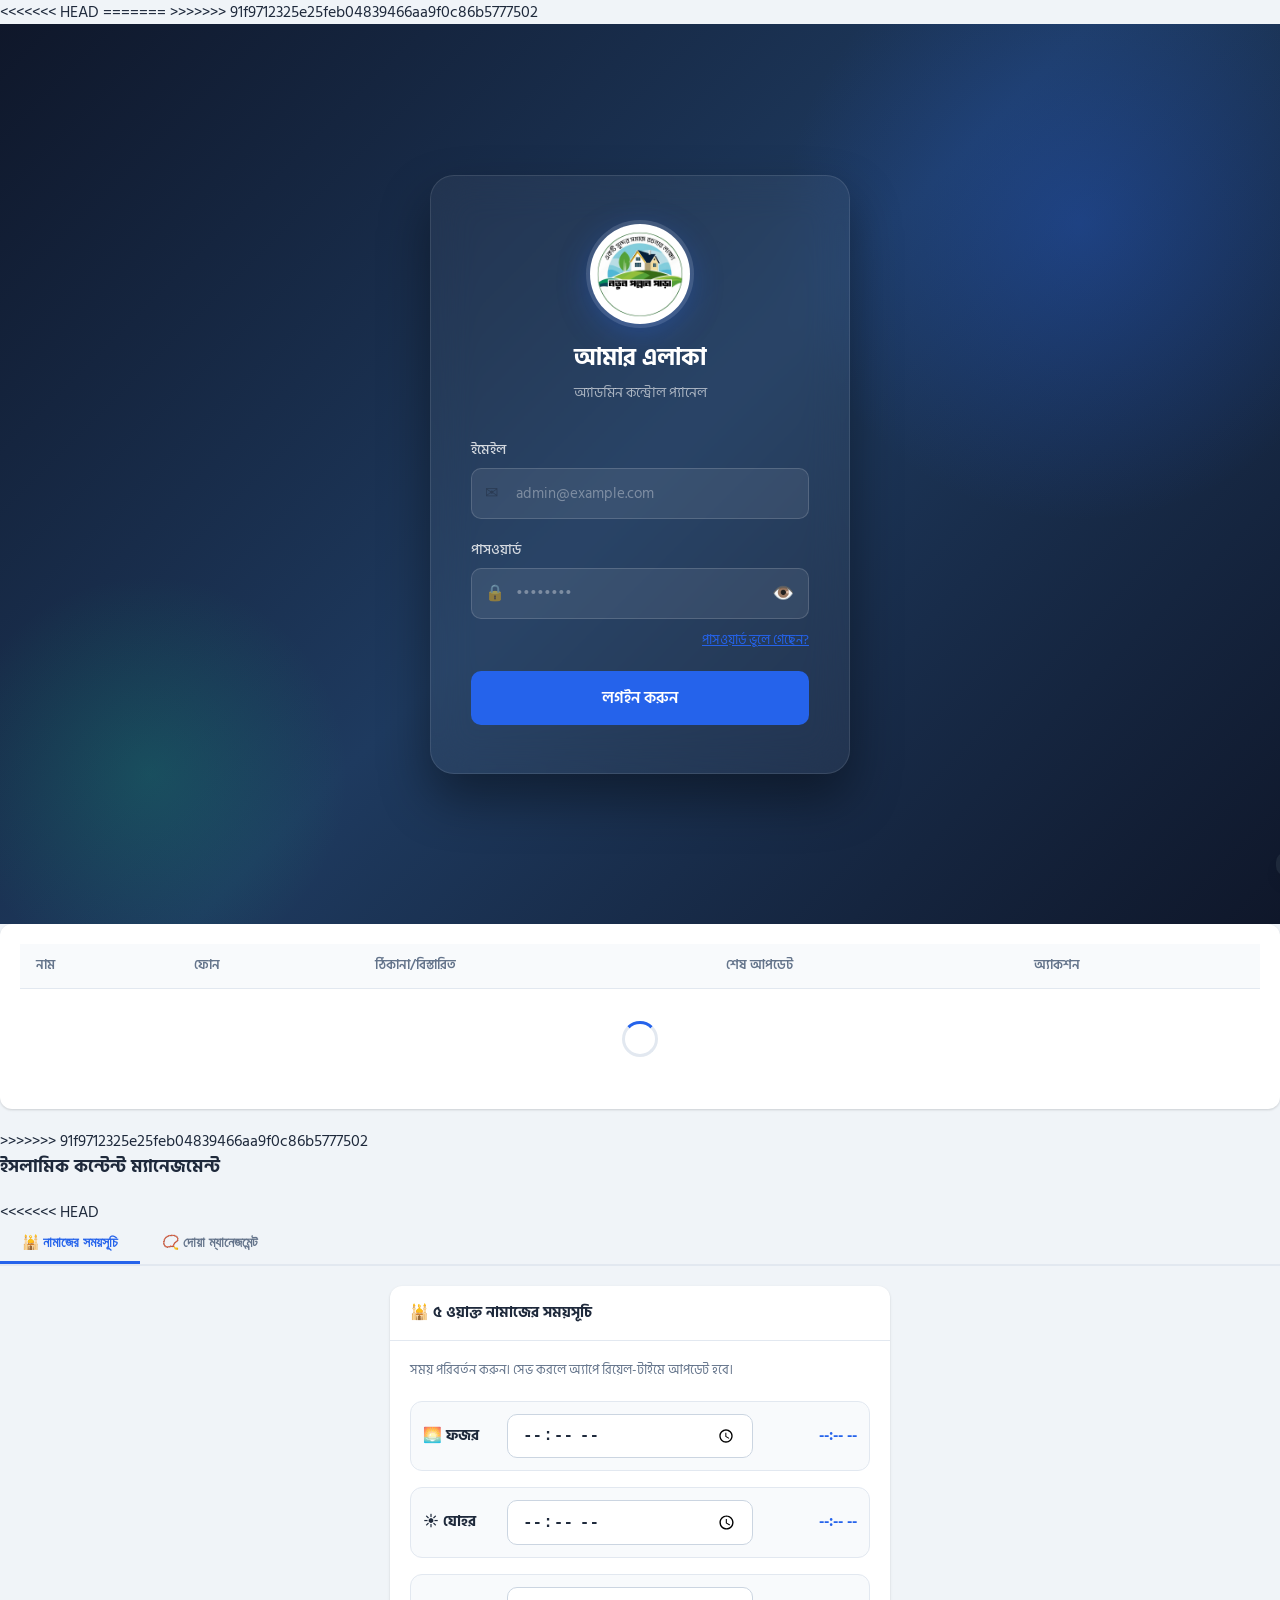
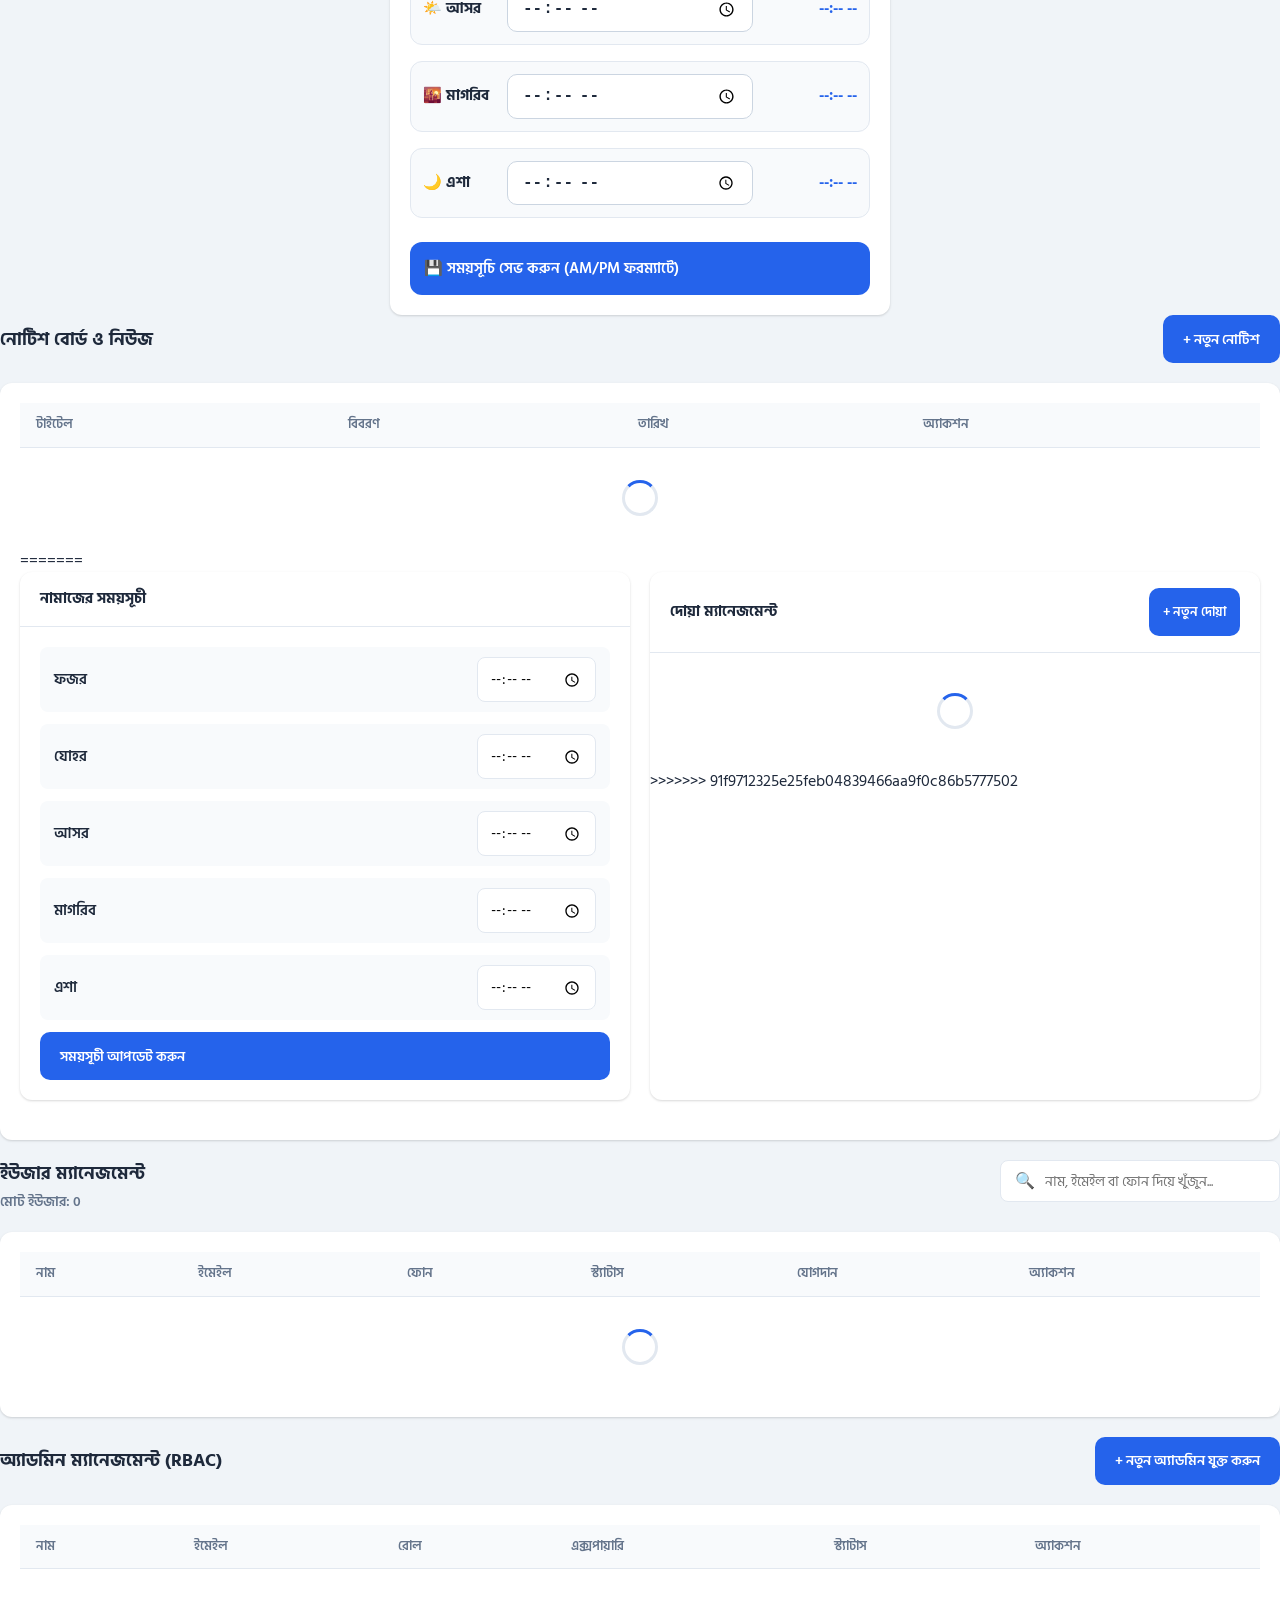
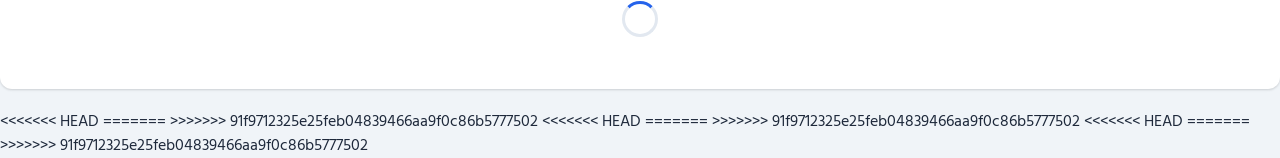
<file: admin_dashboard/index.html>
<!DOCTYPE html>
<html lang="bn">
<head>
  <meta charset="UTF-8" />
  <meta name="viewport" content="width=device-width, initial-scale=1.0"/>
  <title>আমার এলাকা | Admin Dashboard</title>
  <meta name="description" content="আমার এলাকা অ্যাপের অ্যাডমিন কন্ট্রোল প্যানেল"/>
  <link rel="preconnect" href="https://fonts.googleapis.com"/>
  <link rel="preconnect" href="https://fonts.gstatic.com" crossorigin/>
  <link href="https://fonts.googleapis.com/css2?family=Hind+Siliguri:wght@300;400;500;600;700&family=Inter:wght@300;400;500;600;700;800&display=swap" rel="stylesheet"/>
<<<<<<< HEAD
  <link rel="icon" type="image/png" href="pollanlogo.png"/>
=======
>>>>>>> 91f9712325e25feb04839466aa9f0c86b5777502
  <link rel="stylesheet" href="styles.css"/>
</head>
<body>

<!-- GLOBAL LOADER -->
<div id="globalLoader" style="display:none; position:fixed; top:0; left:0; width:100%; height:100%; background:rgba(255, 255, 255, 0.9); backdrop-filter:blur(5px); z-index:9999; flex-direction:column; align-items:center; justify-content:center;">
  <div style="width:50px; height:50px; border:4px solid #f3f3f3; border-top:4px solid #2563eb; border-radius:50%; animation:spin 1s linear infinite; margin-bottom:20px;"></div>
  <p style="font-weight:600; color:#1e293b;">লগইন হচ্ছে, অপেক্ষা করুন...</p>
</div>
<style>
@keyframes spin { 0% { transform: rotate(0deg); } 100% { transform: rotate(360deg); } }
.password-toggle {
  position: absolute;
  right: 15px;
  top: 50%;
  transform: translateY(-50%);
  cursor: pointer;
  color: #64748b;
  font-size: 18px;
  user-select: none;
}
</style>

<!-- LOGIN PAGE -->
<div id="loginPage" class="login-page">
  <div class="login-bg-overlay"></div>
  <div class="login-card">
    <div class="login-logo">
      <div class="login-logo-img-wrap">
        <img src="pollanlogo.png" alt="আমার এলাকা লোগো" class="login-logo-img"
             onerror="this.style.display='none';document.getElementById('loginLogoFallback').style.display='flex';"/>
        <div class="logo-icon" id="loginLogoFallback" style="display:none;">আ.এ</div>
      </div>
      <h1>আমার এলাকা</h1>
      <p>অ্যাডমিন কন্ট্রোল প্যানেল</p>
    </div>
    <div class="login-form">
      <div class="form-group">
        <label>ইমেইল</label>
        <div class="input-wrapper">
          <span class="input-icon">✉</span>
          <input type="email" id="loginEmail" placeholder="admin@example.com"/>
        </div>
      </div>
      <div class="form-group">
        <label>পাসওয়ার্ড</label>
        <div class="input-wrapper" style="position: relative;">
          <span class="input-icon">🔒</span>
          <input type="password" id="loginPassword" placeholder="••••••••"/>
          <span class="password-toggle" id="togglePasswordIcon" onclick="togglePasswordVisibility()">👁️</span>
        </div>
        <div style="text-align: right; margin-top: 8px;">
          <span onclick="forgotPassword()" style="color: #2563eb; font-size: 13px; cursor: pointer; text-decoration: underline;">পাসওয়ার্ড ভুলে গেছেন?</span>
        </div>
      </div>
      <div id="loginError" class="error-msg" style="display:none;"></div>
      <button class="btn-primary btn-full" onclick="doLogin()" id="loginBtn">
        <span id="loginBtnText">লগইন করুন</span>
      </button>
    </div>
  </div>
</div>

<!-- MAIN DASHBOARD -->
<div id="dashboard" class="dashboard" style="display:none;">

  <!-- SIDEBAR -->
  <aside class="sidebar" id="sidebar">
    <div class="sidebar-header">
      <div class="sidebar-logo">
        <img src="pollanlogo.png" alt="লোগো" class="sidebar-logo-img"
             onerror="this.style.display='none';document.getElementById('sidebarLogoFallback').style.display='flex';"/>
        <div class="logo-icon-sm" id="sidebarLogoFallback" style="display:none;">আ.এ</div>
        <div>
          <span class="sidebar-title">আমার এলাকা</span>
          <span class="sidebar-subtitle">Admin Panel</span>
        </div>
      </div>
      <button class="sidebar-toggle" onclick="toggleSidebar()">☰</button>
    </div>

    <div class="sidebar-user">
      <div class="user-avatar" id="sidebarAvatar">A</div>
      <div class="user-info">
        <span class="user-name" id="sidebarUserName">Admin</span>
        <span class="user-role" id="sidebarUserRole">Super Admin</span>
      </div>
    </div>

    <nav class="sidebar-nav">
      <div class="nav-section-title">মূল মেনু</div>
      <a class="nav-item active" onclick="showSection('overview')" id="nav-overview">
        <span class="nav-icon">📊</span><span class="nav-label">ড্যাশবোর্ড</span>
      </a>
      <a class="nav-item" onclick="showSection('lostFound')" id="nav-lostFound">
        <span class="nav-icon">🔍</span><span class="nav-label">হারানো বিজ্ঞপ্তি</span>
      </a>
      <a class="nav-item" onclick="showSection('complaints')" id="nav-complaints">
        <span class="nav-icon">📝</span><span class="nav-label">অভিযোগ</span>
        <span class="nav-badge" id="badge-complaints">0</span>
      </a>
      <a class="nav-item" onclick="showSection('businesses')" id="nav-businesses">
        <span class="nav-icon">🏪</span><span class="nav-label">ব্যবসা তালিকা</span>
      </a>
      <a class="nav-item" onclick="showSection('bloodDonors')" id="nav-bloodDonors">
        <span class="nav-icon">🩸</span><span class="nav-label">রক্তদাতা</span>
      </a>
      <a class="nav-item" onclick="showSection('organizations')" id="nav-organizations">
        <span class="nav-icon">🏛️</span><span class="nav-label">সংগঠন</span>
      </a>
      <a class="nav-item" onclick="showSection('jobs')" id="nav-jobs">
        <span class="nav-icon">💼</span><span class="nav-label">চাকরি পোস্ট</span>
      </a>
      <a class="nav-item" onclick="showSection('emergency')" id="nav-emergency">
        <span class="nav-icon">📞</span><span class="nav-label">জরুরি ফোন বুক</span>
      </a>
<<<<<<< HEAD
      <a class="nav-item" onclick="showSection('notices')" id="nav-notices">
        <span class="nav-icon">📢</span><span class="nav-label">নোটিশ বোর্ড</span>
      </a>
      <a class="nav-item" onclick="showSection('events')" id="nav-events">
        <span class="nav-icon">🗓️</span><span class="nav-label">ইভেন্ট ও কমিউনিটি</span>
      </a>
      <a class="nav-item" onclick="showSection('communityOverview')" id="nav-communityOverview">
        <span class="nav-icon">🏘️</span><span class="nav-label">একনজরে (Overview)</span>
      </a>
=======
>>>>>>> 91f9712325e25feb04839466aa9f0c86b5777502
      <a class="nav-item" onclick="showSection('islamic')" id="nav-islamic">
        <span class="nav-icon">🕌</span><span class="nav-label">ইসলামিক আপডেট</span>
      </a>

      <div class="nav-section-title">অ্যাডমিন কন্ট্রোল</div>
      <a class="nav-item" onclick="showSection('pushNotifications')" id="nav-pushNotifications">
        <span class="nav-icon">🔔</span><span class="nav-label">পুশ নোটিফিকেশন</span>
      </a>
      <a class="nav-item" onclick="showSection('users')" id="nav-users">
        <span class="nav-icon">👥</span><span class="nav-label">সকল ইউজার</span>
      </a>
      <a class="nav-item" onclick="showSection('admins')" id="nav-admins">
        <span class="nav-icon">🛡️</span><span class="nav-label">অ্যাডমিন ম্যানেজমেন্ট</span>
      </a>
    </nav>

<<<<<<< HEAD
    <!-- Sidebar footer removed -->
=======
    <div class="sidebar-footer">
      <button class="btn-logout" onclick="doLogout()">
        <span>🚪</span> লগআউট
      </button>
    </div>
>>>>>>> 91f9712325e25feb04839466aa9f0c86b5777502
  </aside>

  <!-- MAIN CONTENT -->
  <main class="main-content" id="mainContent">
    <div class="topbar">
      <div class="topbar-left">
        <button class="topbar-toggle" onclick="toggleSidebar()">☰</button>
<<<<<<< HEAD
      </div>
      <div class="topbar-right">
        <button class="topbar-logout-btn" onclick="doLogout()" title="লগআউট">
          <svg viewBox="0 0 24 24" fill="none" xmlns="http://www.w3.org/2000/svg">
            <path d="M12 15L15 12M15 12L12 9M15 12H4M4 7.24802V7.2002C4 6.08009 4 5.51984 4.21799 5.09202C4.40973 4.71569 4.71547 4.40973 5.0918 4.21799C5.51962 4 6.07987 4 7.19998 4H16.8C17.9201 4 18.4802 4 18.908 4.21799C19.2843 4.40973 19.5905 4.71569 19.7822 5.09202C20 5.51984 20 6.08009 20 7.2002V16.8002C20 17.9203 20 18.4804 19.7822 18.9082C19.5905 19.2845 19.2843 19.5905 18.908 19.7822C18.4802 20 17.9201 20 16.8 20H7.19998C6.07987 20 5.51962 20 5.0918 19.7822C4.71547 19.5905 4.40973 19.2845 4.21799 18.9082C4 18.4804 4 17.9203 4 16.8002V16.7524" stroke="currentColor" stroke-width="2" stroke-linecap="round" stroke-linejoin="round"/>
          </svg>
        </button>
      </div>
    </div>

    <section id="section-overview" class="content-section active">
      <div class="profile-card-luxury animate-scaleIn">
        <div class="profile-main">
          <div class="profile-avatar-outer">
            <div class="profile-avatar-char" id="profileAvatarLarge">A</div>
          </div>
          <div class="profile-details">
            <h1 id="profileAdminName" class="bold-text">অ্যাডমিন লোডিং...</h1>
            <div class="profile-sub">
              <span id="profileAdminRole" class="badge-role">সুপার অ্যাডমিন</span>
            </div>
            <div class="profile-meta">
              <span class="icon">✉</span> <span id="profileAdminEmail">admin@email.com</span>
            </div>
            <div class="profile-join">
               <span class="icon">📅</span> <span id="profileAdminJoinDate">জয়েনিং: ১৫ মার্চ ২০২৪</span>
            </div>
=======
        <h2 class="page-title" id="pageTitle">ড্যাশবোর্ড</h2>
      </div>
      <div class="topbar-right">
        <div class="topbar-time" id="topbarTime"></div>
        <div class="topbar-user">
          <span id="topbarUserName">Admin</span>
        </div>
      </div>
    </div>

    <!-- OVERVIEW SECTION -->
    <section id="section-overview" class="content-section active">
      <div class="stats-grid">
        <div class="stat-card stat-green">
          <div class="stat-icon">👥</div>
          <div class="stat-info">
            <span class="stat-value" id="stat-users">—</span>
            <span class="stat-label">মোট ইউজার</span>
          </div>
        </div>
        <div class="stat-card stat-blue">
          <div class="stat-icon">📢</div>
          <div class="stat-info">
            <span class="stat-value" id="stat-notices">—</span>
            <span class="stat-label">মোট নোটিশ</span>
          </div>
        </div>
        <div class="stat-card stat-red">
          <div class="stat-icon">📝</div>
          <div class="stat-info">
            <span class="stat-value" id="stat-complaints">—</span>
            <span class="stat-label">মোট অভিযোগ</span>
          </div>
        </div>
        <div class="stat-card stat-orange">
          <div class="stat-icon">🩸</div>
          <div class="stat-info">
            <span class="stat-value" id="stat-donors">—</span>
            <span class="stat-label">রক্তদাতা</span>
          </div>
        </div>
        <div class="stat-card stat-purple">
          <div class="stat-icon">🏪</div>
          <div class="stat-info">
            <span class="stat-value" id="stat-businesses">—</span>
            <span class="stat-label">ব্যবসা প্রতিষ্ঠান</span>
          </div>
        </div>
        <div class="stat-card stat-teal">
          <div class="stat-icon">💼</div>
          <div class="stat-info">
            <span class="stat-value" id="stat-jobs">—</span>
            <span class="stat-label">চাকরির বিজ্ঞপ্তি</span>
>>>>>>> 91f9712325e25feb04839466aa9f0c86b5777502
          </div>
        </div>
      </div>

<<<<<<< HEAD
      <!-- 2. Total User Counter (Hero Section) -->
      <div class="hero-counter-section">
        <p class="hero-label">মোট নিবন্ধিত ইউজার</p>
        <div class="hero-value-wrapper">
          <span class="hero-value" id="stat-users-live">0</span>
        </div>
        <div class="hero-badge">রিয়েল-টাইম ডাটা</div>
      </div>

      <!-- 3. Statistics Grid (2x2 Layout for Mobile) -->
      <div class="stats-grid-mobile">
        <div class="stat-card-m sc-red animate-scale" onclick="showSection('bloodDonors')">
          <div class="stat-m-icon">🩸</div>
          <div class="stat-m-value" id="stat-donors">0</div>
          <div class="stat-m-label">রক্তদাতা</div>
        </div>
        <div class="stat-card-m sc-orange animate-scale" onclick="showSection('complaints')">
          <div class="stat-m-icon">📢</div>
          <div class="stat-m-value" id="stat-complaints">0</div>
          <div class="stat-m-label">অভিযোগ বক্স</div>
        </div>
        <div class="stat-card-m sc-blue animate-scale" onclick="showSection('lostFound')">
          <div class="stat-m-icon">🔍</div>
          <div class="stat-m-value" id="stat-notices">0</div>
          <div class="stat-m-label">হারানো বিজ্ঞপ্তি</div>
        </div>
        <div class="stat-card-m sc-teal animate-scale" onclick="showSection('businesses')">
          <div class="stat-m-icon">🏪</div>
          <div class="stat-m-value" id="stat-businesses">0</div>
          <div class="stat-m-label">ব্যবসা তালিকা</div>
        </div>
      </div>

      <!-- 4. Recent Users List (Last 10) -->
      <div class="recent-users-section">
        <h3 class="section-title-bn">নতুন সদস্য (সর্বশেষ ১০ জন)</h3>
        <div class="recent-users-list" id="recentUsersAnimated">
          <div class="loading"></div>
=======
      <div class="recent-grid">
        <div class="card">
          <div class="card-header"><h3>সাম্প্রতিক অভিযোগ</h3></div>
          <div class="card-body" id="recentComplaints"><div class="loading"></div></div>
        </div>
        <div class="card">
          <div class="card-header"><h3>সাম্প্রতিক ইউজার</h3></div>
          <div class="card-body" id="recentUsers"><div class="loading"></div></div>
>>>>>>> 91f9712325e25feb04839466aa9f0c86b5777502
        </div>
      </div>
    </section>

    <!-- PUSH NOTIFICATION SECTION -->
    <section id="section-pushNotifications" class="content-section">
      <div class="section-header">
        <h3>পুশ নোটিফিকেশন সিস্টেম</h3>
      </div>
      <div class="card" style="max-width: 600px; margin: 0 auto; padding: 20px;">
        <div class="form-group">
          <label style="font-weight:bold;">নোটিফিকেশন টাইটেল (Title)</label>
          <input type="text" id="pushTitle" placeholder="Title for all users" style="width:100%; padding:12px; border:1px solid #cbd5e1; border-radius:8px; font-weight:bold;">
        </div>
        <div class="form-group" style="margin-top:16px;">
          <label style="font-weight:bold;">বিস্তারিত বিবরণ (Body)</label>
          <textarea id="pushBody" rows="5" placeholder="Detail body message..." style="width:100%; padding:12px; border:1px solid #cbd5e1; border-radius:8px;"></textarea>
        </div>
        <div style="margin-top:16px;">
          <button id="sendPushBtn" class="btn-primary" style="width:100%; padding:14px; border-radius:8px; font-size:16px;" onclick="sendPushNotification()">
            পাঠান (Send Notification)
          </button>
        </div>
        <p id="pushStatus" style="margin-top:10px; font-weight:bold;"></p>
      </div>
    </section>

<<<<<<< HEAD
    <!-- EVENTS SECTION -->
    <section id="section-events" class="content-section">
      <div class="section-header">
        <h3>ইভেন্ট ও কমিউনিটি ম্যানেজমেন্ট</h3>
        <button class="btn-primary" onclick="showEventModal()">+ নতুন ইভেন্ট</button>
      </div>
      <div class="card">
        <div class="card-body">
          <table class="data-table" id="eventsTable">
            <thead><tr><th>ইভেন্টের নাম</th><th>ক্যাটাগরি</th><th>তারিখ ও সময়</th><th>স্থান</th><th>আয়োজক</th><th>অ্যাকশন</th></tr></thead>
            <tbody id="eventsBody"><tr><td colspan="6"><div class="loading"></div></td></tr></tbody>
          </table>
        </div>
      </div>
    </section>

    <!-- COMMUNITY OVERVIEW SECTION -->
    <section id="section-communityOverview" class="content-section">
      <div class="section-header">
        <h3>একনজরে — এলাকার তথ্য ম্যানেজমেন্ট</h3>
      </div>

      <!-- Sub-tabs -->
      <div style="display:flex;gap:0;border-bottom:2px solid #e2e8f0;margin-bottom:24px;flex-wrap:wrap;">
        <button id="ovtab-stats" onclick="showOverviewTab('stats')" style="padding:10px 20px;border:none;border-bottom:3px solid #2563eb;font-weight:700;font-size:13px;color:#2563eb;background:transparent;cursor:pointer;">📊 পরিসংখ্যান</button>
        <button id="ovtab-desc" onclick="showOverviewTab('desc')" style="padding:10px 20px;border:none;border-bottom:3px solid transparent;font-weight:600;font-size:13px;color:#64748b;background:transparent;cursor:pointer;">📝 বিস্তারিত বর্ণনা</button>
        <button id="ovtab-heritage" onclick="showOverviewTab('heritage')" style="padding:10px 20px;border:none;border-bottom:3px solid transparent;font-weight:600;font-size:13px;color:#64748b;background:transparent;cursor:pointer;">🏛️ ঐতিহ্য ও দর্শনীয়</button>
      </div>

      <!-- ① Statistics Tab -->
      <div id="ovpanel-stats">
        <div class="card" style="max-width:700px;margin:0 auto;">
          <div class="card-header"><h3>📊 এলাকার পরিসংখ্যান</h3></div>
          <div class="card-body">
            <p style="color:#64748b;font-size:13px;margin-bottom:16px;">এই তথ্যগুলো অ্যাপের "একনজরে" পেজে স্ট্যাটস গ্রিডে দেখা যাবে।</p>
            <div style="display:grid;grid-template-columns:1fr 1fr;gap:14px;">
              <div class="form-group"><label>👥 মোট জনসংখ্যা</label><input type="text" id="ov_population" placeholder="যেমন: ৫,০০০+"/></div>
              <div class="form-group"><label>🏠 মোট পরিবার</label><input type="text" id="ov_families" placeholder="যেমন: ১,২০০"/></div>
              <div class="form-group"><label>🕌 মসজিদের সংখ্যা</label><input type="text" id="ov_mosques" placeholder="যেমন: ৫টি"/></div>
              <div class="form-group"><label>🕌 মাদ্রাসা সংখ্যা</label><input type="text" id="ov_madrasas" placeholder="যেমন: ২টি"/></div>
              <div class="form-group"><label>🏫 স্কুল/কলেজ সংখ্যা</label><input type="text" id="ov_schools" placeholder="যেমন: ৩টি"/></div>
              <div class="form-group"><label>🏪 বাজার/হাট সংখ্যা</label><input type="text" id="ov_markets" placeholder="যেমন: ২টি"/></div>
              <div class="form-group"><label>🤝 ক্লাব/সংগঠন</label><input type="text" id="ov_clubs" placeholder="যেমন: ৪টি"/></div>
              <div class="form-group"><label>⚽ খেলার মাঠ</label><input type="text" id="ov_grounds" placeholder="যেমন: ১টি"/></div>
              <div class="form-group"><label>📅 প্রতিষ্ঠার বছর</label><input type="text" id="ov_foundedYear" placeholder="যেমন: ১৮৫০"/></div>
            </div>
            <button class="btn-primary" onclick="saveOverviewStats()" style="width:100%;margin-top:12px;padding:13px;font-size:14px;">💾 পরিসংখ্যান সেভ করুন</button>
          </div>
        </div>
      </div>

      <!-- ② Description Tab -->
      <div id="ovpanel-desc" style="display:none;">
        <div class="card" style="max-width:700px;margin:0 auto;">
          <div class="card-header"><h3>📝 এলাকার বিস্তারিত বর্ণনা</h3></div>
          <div class="card-body">
            <p style="color:#64748b;font-size:13px;margin-bottom:12px;">এই লেখাটি অ্যাপের "একনজরে" পেজে সংক্ষিপ্তভাবে (৩ লাইন) দেখাবে এবং "বিস্তারিত পড়ুন" বোতামে পুরোটা পড়া যাবে।</p>
            <div class="form-group">
              <label>এলাকার ইতিহাস ও পরিচিতি</label>
              <textarea id="ov_description" rows="10" placeholder="এলাকার ইতিহাস, বিশেষত্ব, বিখ্যাত মানুষজন ইত্যাদি বিস্তারিত লিখুন..."></textarea>
            </div>
            <button class="btn-primary" onclick="saveOverviewDescription()" style="width:100%;padding:13px;font-size:14px;">💾 বর্ণনা সেভ করুন</button>
          </div>
        </div>
      </div>

      <!-- ③ Heritage Tab -->
      <div id="ovpanel-heritage" style="display:none;">
        <div class="section-header" style="margin-bottom:16px;">
          <p style="color:#64748b;font-size:13px;">দর্শনীয় স্থান, পুরাতন স্থাপত্য ও নিদর্শন যোগ, এডিট বা ডিলিট করুন। এগুলো অ্যাপের "একনজরে" ট্যাবে দেখা যাবে।</p>
          <button class="btn-primary" onclick="showHeritagePlaceModal()">+ নতুন স্থান যোগ করুন</button>
        </div>
        <div id="heritagePlacesList" style="display:grid;gap:12px;">
          <div style="padding:30px;text-align:center;"><div class="loading"></div></div>
        </div>
      </div>
    </section>

=======
>>>>>>> 91f9712325e25feb04839466aa9f0c86b5777502
    <!-- LOST & FOUND SECTION -->
    <section id="section-lostFound" class="content-section">
      <div class="section-header">
        <h3>হারানো বিজ্ঞপ্তি ম্যানেজমেন্ট</h3>
        <div class="filter-row">
          <select id="lostFoundFilter" onchange="loadLostFound()">
            <option value="all">সব বিজ্ঞপ্তি</option>
<<<<<<< HEAD
            <option value="false">খোঁজা হচ্ছে</option>
            <option value="true">পাওয়া গেছে</option>
          </select>
        </div>
      </div>
      <!-- Mobile-friendly card list -->
      <div id="lostFoundCardList" style="display:grid;gap:12px;">
        <div style="padding:30px;text-align:center;"><div class="loading"></div></div>
=======
            <option value="false">অমীমাংসিত</option>
            <option value="true">সমাধান হিস্ট্রি</option>
          </select>
        </div>
      </div>
      <div class="card">
        <div class="card-body">
          <table class="data-table" id="lostFoundTable">
            <thead><tr><th>জিনিস ও মালিক</th><th>তারিখ ও স্থান</th><th>যোগাযোগ</th><th>অ্যাডমিন অ্যাকশন</th></tr></thead>
            <tbody id="lostFoundBody"><tr><td colspan="4"><div class="loading"></div></td></tr></tbody>
          </table>
        </div>
>>>>>>> 91f9712325e25feb04839466aa9f0c86b5777502
      </div>
    </section>

    <!-- COMPLAINTS SECTION -->
    <section id="section-complaints" class="content-section">
      <div class="section-header">
        <h3>অভিযোগ ম্যানেজমেন্ট</h3>
        <div class="filter-row">
          <select id="complaintFilter" onchange="loadComplaints()">
            <option value="all">সব</option>
            <option value="false">অমীমাংসিত</option>
            <option value="true">মীমাংসিত</option>
          </select>
        </div>
      </div>
      <div class="card">
        <div class="card-body">
          <table class="data-table">
            <thead><tr><th>বিভাগ</th><th>বিবরণ</th><th>পোস্টার</th><th>সমর্থন</th><th>স্ট্যাটাস</th><th>তারিখ</th><th>অ্যাকশন</th></tr></thead>
            <tbody id="complaintsBody"><tr><td colspan="7"><div class="loading"></div></td></tr></tbody>
          </table>
        </div>
      </div>
    </section>

    <!-- BUSINESSES SECTION -->
    <section id="section-businesses" class="content-section">
      <div class="section-header">
        <h3>ব্যবসা তালিকা ম্যানেজমেন্ট</h3>
      </div>
      <div class="card">
        <div class="card-body">
          <table class="data-table">
            <thead><tr><th>ব্যবসার নাম</th><th>ধরন</th><th>মালিক</th><th>ফোন</th><th>ঠিকানা</th><th>তারিখ</th><th>অ্যাকশন</th></tr></thead>
            <tbody id="businessesBody"><tr><td colspan="7"><div class="loading"></div></td></tr></tbody>
          </table>
        </div>
      </div>
    </section>

    <!-- BLOOD DONORS SECTION -->
    <section id="section-bloodDonors" class="content-section">
      <div class="section-header">
        <h3>রক্তদাতা ও হিস্ট্রি ম্যানেজমেন্ট</h3>
        <div class="filter-row">
          <select id="bloodGroupFilter" onchange="loadBloodDonors()">
            <option value="all">সব গ্রুপ</option>
            <option>A+</option><option>A-</option>
            <option>B+</option><option>B-</option>
            <option>AB+</option><option>AB-</option>
            <option>O+</option><option>O-</option>
          </select>
        </div>
      </div>
      <div class="card" style="margin-bottom:20px;">
        <div class="card-header"><h4>বর্তমান রক্তদাতা তালিকা</h4></div>
        <div class="card-body">
          <table class="data-table">
            <thead><tr><th>নাম</th><th>রক্তের গ্রুপ</th><th>ফোন</th><th>লোকেশন</th><th>শেষ রক্তদান</th><th>উপলব্ধ</th><th>অ্যাকশন</th></tr></thead>
            <tbody id="bloodDonorsBody"><tr><td colspan="7"><div class="loading"></div></td></tr></tbody>
          </table>
        </div>
      </div>
      <div class="card">
        <div class="card-header"><h4>রক্তদান হিস্ট্রি (Donation History)</h4></div>
        <div class="card-body">
          <table class="data-table">
            <thead><tr><th>ডোনার নাম (গ্রুপ)</th><th>ফোন</th><th>ঠিকানা</th><th>রক্তদানের তারিখ</th><th>ইউজার ID</th></tr></thead>
            <tbody id="bloodHistoryBody"><tr><td colspan="5"><div class="loading"></div></td></tr></tbody>
          </table>
        </div>
      </div>
    </section>

    <!-- ORGANIZATIONS SECTION -->
    <section id="section-organizations" class="content-section">
      <div class="section-header">
        <h3>সংগঠন ম্যানেজমেন্ট</h3>
        <button class="btn-primary" onclick="showModal('orgModal')">+ নতুন সংগঠন</button>
      </div>
      <div class="card">
        <div class="card-body" id="organizationsGrid"><div class="loading"></div></div>
      </div>
    </section>

    <!-- JOBS SECTION -->
    <section id="section-jobs" class="content-section">
      <div class="section-header"><h3>চাকরি পোস্ট ম্যানেজমেন্ট</h3></div>
      <div class="card">
        <div class="card-body">
          <table class="data-table">
            <thead><tr><th>পদ</th><th>কোম্পানি</th><th>ঠিকানা</th><th>বেতন</th><th>যোগাযোগ</th><th>তারিখ</th><th>অ্যাকশন</th></tr></thead>
            <tbody id="jobsBody"><tr><td colspan="7"><div class="loading"></div></td></tr></tbody>
          </table>
        </div>
      </div>
    </section>

    <!-- EMERGENCY / LOCAL PHONEBOOK SECTION -->
    <section id="section-emergency" class="content-section">
      <div class="section-header">
        <h3>স্থানীয় জরুরি ফোন বুক</h3>
        <button class="btn-primary" onclick="showPhonebookModal()">+ নতুন তথ্য যোগ করুন</button>
      </div>

      <!-- Category Tabs -->
      <div style="display:flex;gap:8px;flex-wrap:wrap;margin-bottom:18px;">
<<<<<<< HEAD
        <button class="pb-tab-btn" id="pbt-fire"    onclick="filterPhonebook('fire')"    style="padding:8px 16px;border-radius:20px;border:2px solid #fca5a5;cursor:pointer;font-size:13px;font-weight:700;background:#fee2e2;color:#b91c1c;transition:.2s;">🔥 ফায়ার সার্ভিস</button>
        <button class="pb-tab-btn"        id="pbt-hospital" onclick="filterPhonebook('hospital')" style="padding:8px 16px;border-radius:20px;border:2px solid transparent;cursor:pointer;font-size:13px;font-weight:700;background:#fce7f3;color:#9d174d;transition:.2s;">🏥 হাসপাতাল</button>
        <button class="pb-tab-btn"        id="pbt-ambulance" onclick="filterPhonebook('ambulance')" style="padding:8px 16px;border-radius:20px;border:2px solid transparent;cursor:pointer;font-size:13px;font-weight:700;background:#fdf2f8;color:#c2185b;transition:.2s;">🚑 এ্যাম্বুলেন্স</button>
        <button class="pb-tab-btn"        id="pbt-electric" onclick="filterPhonebook('electric')" style="padding:8px 16px;border-radius:20px;border:2px solid transparent;cursor:pointer;font-size:13px;font-weight:700;background:#fef9c3;color:#a16207;transition:.2s;">⚡ বিদ্যুৎ</button>
        <button class="pb-tab-btn"        id="pbt-doctor"  onclick="filterPhonebook('doctor')"  style="padding:8px 16px;border-radius:20px;border:2px solid transparent;cursor:pointer;font-size:13px;font-weight:700;background:#dbeafe;color:#1d4ed8;transition:.2s;">👨‍⚕️ ডাক্তার</button>
        <button class="pb-tab-btn"        id="pbt-police"  onclick="filterPhonebook('police')"  style="padding:8px 16px;border-radius:20px;border:2px solid transparent;cursor:pointer;font-size:13px;font-weight:700;background:#eff6ff;color:#1e40af;transition:.2s;">🚓 পুলিশ</button>
        <button class="pb-tab-btn"        id="pbt-driver"  onclick="filterPhonebook('driver')"  style="padding:8px 16px;border-radius:20px;border:2px solid transparent;cursor:pointer;font-size:13px;font-weight:700;background:#dcfce7;color:#15803d;transition:.2s;">🚗 ড্রাইভার</button>
        <button class="pb-tab-btn"        id="pbt-local"   onclick="filterPhonebook('local')"   style="padding:8px 16px;border-radius:20px;border:2px solid transparent;cursor:pointer;font-size:13px;font-weight:700;background:#f3e8ff;color:#7e22ce;transition:.2s;">📞 স্থানীয়</button>
      </div>

      <!-- Card List for Mobile Friendliness -->
      <div id="phonebookCardList" style="display:grid;gap:14px;"></div>
    </section>

    <!-- ISLAMIC SECTION (Tabbed) -->
=======
        <button class="pb-tab-btn active" id="pbt-fire"    onclick="filterPhonebook('fire')"    style="padding:6px 14px;border-radius:20px;border:none;cursor:pointer;font-size:13px;font-weight:600;background:#fee2e2;color:#b91c1c;">🔥 ফায়ার সার্ভিস</button>
        <button class="pb-tab-btn"        id="pbt-hospital" onclick="filterPhonebook('hospital')" style="padding:6px 14px;border-radius:20px;border:none;cursor:pointer;font-size:13px;font-weight:600;background:#fce7f3;color:#9d174d;">🏥 হাসপাতাল</button>
        <button class="pb-tab-btn"        id="pbt-ambulance" onclick="filterPhonebook('ambulance')" style="padding:6px 14px;border-radius:20px;border:none;cursor:pointer;font-size:13px;font-weight:600;background:#fdf2f8;color:#c2185b;">🚑 এ্যাম্বুলেন্স</button>
        <button class="pb-tab-btn"        id="pbt-electric" onclick="filterPhonebook('electric')" style="padding:6px 14px;border-radius:20px;border:none;cursor:pointer;font-size:13px;font-weight:600;background:#fef9c3;color:#a16207;">⚡ বিদ্যুৎ</button>
        <button class="pb-tab-btn"        id="pbt-doctor"  onclick="filterPhonebook('doctor')"  style="padding:6px 14px;border-radius:20px;border:none;cursor:pointer;font-size:13px;font-weight:600;background:#dbeafe;color:#1d4ed8;">👨‍⚕️ ডাক্তার</button>
        <button class="pb-tab-btn"        id="pbt-police"  onclick="filterPhonebook('police')"  style="padding:6px 14px;border-radius:20px;border:none;cursor:pointer;font-size:13px;font-weight:600;background:#eff6ff;color:#1e40af;">🚓 পুলিশ</button>
        <button class="pb-tab-btn"        id="pbt-driver"  onclick="filterPhonebook('driver')"  style="padding:6px 14px;border-radius:20px;border:none;cursor:pointer;font-size:13px;font-weight:600;background:#dcfce7;color:#15803d;">🚗 ড্রাইভার</button>
        <button class="pb-tab-btn"        id="pbt-local"   onclick="filterPhonebook('local')"   style="padding:6px 14px;border-radius:20px;border:none;cursor:pointer;font-size:13px;font-weight:600;background:#f3e8ff;color:#7e22ce;">📞 স্থানীয় নাম্বার</button>
      </div>

      <div class="card">
        <div class="card-body">
          <table class="data-table">
            <thead><tr><th>নাম</th><th>ফোন</th><th>ঠিকানা/বিস্তারিত</th><th>শেষ আপডেট</th><th>অ্যাকশন</th></tr></thead>
            <tbody id="phonebookBody"><tr><td colspan="5"><div class="loading"></div></td></tr></tbody>
          </table>
        </div>
      </div>
    </section>

    <!-- ISLAMIC SECTION -->
>>>>>>> 91f9712325e25feb04839466aa9f0c86b5777502
    <section id="section-islamic" class="content-section">
      <div class="section-header">
        <h3>ইসলামিক কন্টেন্ট ম্যানেজমেন্ট</h3>
      </div>
<<<<<<< HEAD

      <!-- Islamic Sub-tabs -->
      <div style="display:flex;gap:0;border-bottom:2px solid #e2e8f0;margin-bottom:20px;">
        <button id="itab-prayer" onclick="showIslamicTab('prayer')" style="padding:10px 22px;border:none;border-bottom:3px solid #2563eb;font-weight:700;font-size:14px;color:#2563eb;background:transparent;cursor:pointer;transition:.2s;">🕌 নামাজের সময়সূচি</button>
        <button id="itab-duas" onclick="showIslamicTab('duas')" style="padding:10px 22px;border:none;border-bottom:3px solid transparent;font-weight:600;font-size:14px;color:#64748b;background:transparent;cursor:pointer;transition:.2s;">📿 দোয়া ম্যানেজমেন্ট</button>
      </div>

      <!-- Prayer Times Tab -->
      <div id="ipanel-prayer">
        <div class="card" style="max-width:500px;margin:0 auto;">
          <div class="card-header"><h3>🕌 ৫ ওয়াক্ত নামাজের সময়সূচি</h3></div>
          <div class="card-body">
            <p style="color:#64748b;font-size:13px;margin-bottom:20px;">সময় পরিবর্তন করুন। সেভ করলে অ্যাপে রিয়েল-টাইমে আপডেট হবে।</p>
            <style>
              .prayer-row-new { display:flex;align-items:center;gap:14px;margin-bottom:16px;padding:12px;background:#f8fafc;border-radius:12px;border:1px solid #e2e8f0; }
              .prayer-label { flex:0 0 70px;font-weight:700;color:#1e293b;font-size:15px; }
              .prayer-time-input { flex:1;padding:10px 14px;border:1.5px solid #cbd5e1;border-radius:10px;font-size:16px;font-weight:600;color:#1e293b;background:#fff; }
              .prayer-12h-badge { flex:0 0 90px;font-weight:800;color:#2563eb;font-size:15px;text-align:right; }
            </style>
            <div class="prayer-row-new"><span class="prayer-label">🌅 ফজর</span><input type="time" id="fajr" class="prayer-time-input" oninput="updateTimeDisplay('fajr')"/><span id="fajr-12h" class="prayer-12h-badge">--:-- --</span></div>
            <div class="prayer-row-new"><span class="prayer-label">☀️ যোহর</span><input type="time" id="dhuhr" class="prayer-time-input" oninput="updateTimeDisplay('dhuhr')"/><span id="dhuhr-12h" class="prayer-12h-badge">--:-- --</span></div>
            <div class="prayer-row-new"><span class="prayer-label">🌤️ আসর</span><input type="time" id="asr" class="prayer-time-input" oninput="updateTimeDisplay('asr')"/><span id="asr-12h" class="prayer-12h-badge">--:-- --</span></div>
            <div class="prayer-row-new"><span class="prayer-label">🌇 মাগরিব</span><input type="time" id="maghrib" class="prayer-time-input" oninput="updateTimeDisplay('maghrib')"/><span id="maghrib-12h" class="prayer-12h-badge">--:-- --</span></div>
            <div class="prayer-row-new"><span class="prayer-label">🌙 এশা</span><input type="time" id="isha" class="prayer-time-input" oninput="updateTimeDisplay('isha')"/><span id="isha-12h" class="prayer-12h-badge">--:-- --</span></div>
            <button class="btn-primary" onclick="savePrayerTimes()" style="width:100%;padding:14px;font-size:15px;margin-top:8px;border-radius:12px;">💾 সময়সূচি সেভ করুন (AM/PM ফরম্যাটে)</button>
          </div>
        </div>
      </div>

      <!-- Duas Tab -->
      <div id="ipanel-duas" style="display:none;">
        <div class="section-header" style="margin-bottom:16px;">
          <p style="color:#64748b;font-size:13px;">দোয়া যোগ, এডিট ও ডিলিট করুন।</p>
          <button class="btn-primary" onclick="openDuaModal()" style="white-space:nowrap;">+ নতুন দোয়া যোগ করুন</button>
        </div>
        <div id="duasList"><div class="loading"></div></div>
      </div>
    </section>

    <!-- NOTICES SECTION -->
    <section id="section-notices" class="content-section">
      <div class="section-header">
        <h3>নোটিশ বোর্ড ও নিউজ</h3>
        <button class="btn-primary" onclick="showModal('noticeModal')">+ নতুন নোটিশ</button>
      </div>
      <div class="card">
        <div class="card-body">
          <table class="data-table">
            <thead><tr><th>টাইটেল</th><th>বিবরণ</th><th>তারিখ</th><th>অ্যাকশন</th></tr></thead>
            <tbody id="noticesBody"><tr><td colspan="4"><div class="loading"></div></td></tr></tbody>
          </table>
=======
      <div class="islamic-grid">
        <div class="card">
          <div class="card-header"><h3>নামাজের সময়সূচী</h3></div>
          <div class="card-body" id="prayerTimeEditor">
            <div class="prayer-form">
              <div class="prayer-row"><label>ফজর</label><input type="time" id="fajr" class="prayer-input"/></div>
              <div class="prayer-row"><label>যোহর</label><input type="time" id="dhuhr" class="prayer-input"/></div>
              <div class="prayer-row"><label>আসর</label><input type="time" id="asr" class="prayer-input"/></div>
              <div class="prayer-row"><label>মাগরিব</label><input type="time" id="maghrib" class="prayer-input"/></div>
              <div class="prayer-row"><label>এশা</label><input type="time" id="isha" class="prayer-input"/></div>
              <button class="btn-primary" onclick="savePrayerTimes()">সময়সূচী আপডেট করুন</button>
            </div>
          </div>
        </div>
        <div class="card">
          <div class="card-header">
            <h3>দোয়া ম্যানেজমেন্ট</h3>
            <button class="btn-primary btn-sm" onclick="showModal('duaModal')">+ নতুন দোয়া</button>
          </div>
          <div class="card-body" id="duasList"><div class="loading"></div></div>
>>>>>>> 91f9712325e25feb04839466aa9f0c86b5777502
        </div>
      </div>
    </section>

    <!-- USERS SECTION -->
    <section id="section-users" class="content-section">
      <div class="section-header" style="align-items:flex-start;">
        <div>
          <h3>ইউজার ম্যানেজমেন্ট</h3>
          <p id="totalUsersStr" style="color:#64748b;font-weight:600;margin-top:4px;font-size:14px;margin-bottom:0;">মোট ইউজার: 0</p>
        </div>
        <div class="search-box">
          <span>🔍</span>
          <input type="text" id="userSearch" placeholder="নাম, ইমেইল বা ফোন দিয়ে খুঁজুন..." oninput="filterUsers()"/>
        </div>
      </div>
      <div class="card">
        <div class="card-body">
          <table class="data-table">
            <thead><tr><th>নাম</th><th>ইমেইল</th><th>ফোন</th><th>স্ট্যাটাস</th><th>যোগদান</th><th>অ্যাকশন</th></tr></thead>
            <tbody id="usersBody"><tr><td colspan="6"><div class="loading"></div></td></tr></tbody>
          </table>
        </div>
      </div>
    </section>

    <!-- ADMINS SECTION -->
    <section id="section-admins" class="content-section">
      <div class="section-header">
        <h3>অ্যাডমিন ম্যানেজমেন্ট (RBAC)</h3>
        <button class="btn-primary" onclick="showModal('adminModal')" id="addAdminBtn">+ নতুন অ্যাডমিন যুক্ত করুন</button>
      </div>
      <div class="card">
        <div class="card-body">
          <table class="data-table">
            <thead><tr><th>নাম</th><th>ইমেইল</th><th>রোল</th><th>এক্সপায়ারি</th><th>স্ট্যাটাস</th><th>অ্যাকশন</th></tr></thead>
            <tbody id="adminsBody"><tr><td colspan="6"><div class="loading"></div></td></tr></tbody>
          </table>
        </div>
      </div>
    </section>
  </main>
</div>

<!-- ====== MODALS ====== -->

<<<<<<< HEAD
<!-- Notice Modal -->
<div id="noticeModal" class="modal-overlay" onclick="closeModalOutside(event, 'noticeModal')">
  <div class="modal">
    <div class="modal-header">
      <h3 id="noticeModalTitle">নতুন নোটিশ যুক্ত করুন</h3>
      <button class="modal-close" onclick="closeModal('noticeModal')">✕</button>
    </div>
    <div class="modal-body">
      <input type="hidden" id="noticeId"/>
      
      <div class="form-group animate-slideUp">
        <label>নোটিশ টাইটেল (Notice Title) *</label>
        <input type="text" id="noticeTitle" placeholder="টাইটেল লিখুন..."/>
      </div>

      <div class="form-group animate-slideUp" style="animation-delay: 0.1s">
        <label>বিস্তারিত নোটিশ (Full Description) *</label>
        <textarea id="noticeContent" rows="8" placeholder="পুরো নোটিশটি বিস্তারিত লিখুন..."></textarea>
      </div>

      <div class="form-group animate-slideUp" style="animation-delay: 0.2s">
        <label>মেয়াদকাল (Expiry Date Selector) - ঐচ্ছিক</label>
        <div class="date-input-wrapper">
          <input type="date" id="noticeExpiry"/>
          <small style="color: #64748b; margin-top: 5px; display: block;">এই তারিখের পর অ্যাপ থেকে অটোমেটিক মুছে যাবে।</small>
        </div>
      </div>

      <!-- Hidden fields for compatibility -->
      <input type="hidden" id="noticeImage" value=""/>
      <select id="noticePriority" style="display:none;"><option value="normal">normal</option></select>
      <select id="noticeCategory" style="display:none;"><option value="সাধারণ">সাধারণ</option></select>
    </div>
    <div class="modal-footer">
      <button class="btn-secondary" onclick="closeModal('noticeModal')">বাতিল</button>
      <button class="btn-primary" onclick="saveNotice()">পাবলিশ করুন (Publish)</button>
    </div>
  </div>
</div>

=======
>>>>>>> 91f9712325e25feb04839466aa9f0c86b5777502
<!-- Resolve Lost Found Modal -->
<div id="resolveLostFoundModal" class="modal-overlay" onclick="closeModalOutside(event, 'resolveLostFoundModal')">
  <div class="modal">
    <div class="modal-header">
      <h3 id="resolveLostFoundModalTitle">বিজ্ঞপ্তি সমাধান</h3>
      <button class="modal-close" onclick="closeModal('resolveLostFoundModal')">✕</button>
    </div>
    <div class="modal-body">
      <input type="hidden" id="resolveLostFoundId"/>
      <p style="margin-bottom: 15px; color: #555; text-align: center; font-size: 14px;">জিনিসটি পাওয়া গেছে বা সমাধান হয়ে থাকলে নিশ্চিত করুন।</p>
      <div class="form-group">
        <label>কীভাবে পাওয়া গেল? (ঐচ্ছিক বিবরণ)</label>
        <textarea id="resolveLostFoundDetails" rows="4" placeholder="বিস্তারিত লিখুন..."></textarea>
      </div>
    </div>
    <div class="modal-footer">
      <button class="btn-secondary" onclick="closeModal('resolveLostFoundModal')">বাতিল</button>
      <button class="btn-primary" onclick="resolveLostFoundSubmit()" style="background:var(--success);">নিশ্চিত করুন</button>
    </div>
  </div>
</div>

<!-- Organization Modal -->
<div id="orgModal" class="modal-overlay" onclick="closeModalOutside(event, 'orgModal')">
  <div class="modal">
    <div class="modal-header">
      <h3 id="orgModalTitle">নতুন সংগঠন যুক্ত করুন</h3>
      <button class="modal-close" onclick="closeModal('orgModal')">✕</button>
    </div>
    <div class="modal-body">
      <input type="hidden" id="orgId"/>
      <div class="form-group">
        <label>সংগঠনের নাম *</label>
        <input type="text" id="orgName" placeholder="সংগঠনের নাম"/>
      </div>
      <div class="form-group">
        <label>প্রতিষ্ঠার তারিখ</label>
        <input type="date" id="orgFoundingDate"/>
      </div>
      <div class="form-group">
        <label>লক্ষ্য ও উদ্দেশ্য (প্রতিটি লাইনে একটি করে)</label>
<<<<<<< HEAD
        <textarea id="orgObjectives" rows="3" placeholder="লক্ষ্য ১&#10;লক্ষ্য ২"></textarea>
=======
        <textarea id="orgObjectives" rows="4" placeholder="লক্ষ্য ১&#10;লক্ষ্য ২&#10;লক্ষ্য ৩"></textarea>
>>>>>>> 91f9712325e25feb04839466aa9f0c86b5777502
      </div>
      <div class="form-group">
        <label>লোগো ইউআরএল (ঐচ্ছিক)</label>
        <input type="url" id="orgLogo" placeholder="https://..."/>
      </div>
<<<<<<< HEAD
      
      <div style="margin-top: 20px; border-top: 1px solid var(--border); padding-top: 15px;">
        <label style="display: block; font-size: 14px; font-weight: 700; margin-bottom: 12px; color: var(--text);">👤 সদস‍্য তালিকা (পদবি ও নাম)</label>
        <div id="orgMembersList">
          <!-- Dynamic members will be added here -->
        </div>
        <button type="button" class="btn-secondary btn-sm" onclick="addMemberField()" style="margin-top: 8px; width: 100%; justify-content: center;">
          ➕ আরও সদস্য যোগ করুন
        </button>
      </div>
=======
>>>>>>> 91f9712325e25feb04839466aa9f0c86b5777502
    </div>
    <div class="modal-footer">
      <button class="btn-secondary" onclick="closeModal('orgModal')">বাতিল</button>
      <button class="btn-primary" onclick="saveOrganization()">সংরক্ষণ করুন</button>
    </div>
  </div>
</div>

<!-- Phonebook Modal (Smart Category-Aware) -->
<div id="phonebookModal" class="modal-overlay" onclick="closeModalOutside(event, 'phonebookModal')">
  <div class="modal modal-lg">
    <div class="modal-header">
      <h3 id="phonebookModalTitle">নতুন তথ্য যোগ করুন</h3>
      <button class="modal-close" onclick="closeModal('phonebookModal')">✕</button>
    </div>
    <div class="modal-body">
      <input type="hidden" id="phonebookId"/>
      <!-- Category selector -->
      <div class="form-group">
        <label>ক্যাটাগরি *</label>
        <select id="pbCategory" onchange="updatePhonebookForm()">
          <option value="fire">🔥 ফায়ার সার্ভিস</option>
          <option value="hospital">🏥 হাসপাতাল</option>
          <option value="ambulance">🚑 এ্যাম্বুলেন্স</option>
          <option value="electric">⚡ বিদ্যুৎ অফিস</option>
          <option value="doctor">👨‍⚕️ ডাক্তার</option>
          <option value="police">🚓 পুলিশ</option>
          <option value="driver">🚗 স্থানীয় গাড়ীর ড্রাইভার</option>
          <option value="local">📞 স্থানীয় জরুরি নাম্বার</option>
        </select>
      </div>
      <!-- Dynamic fields container -->
      <div id="pbDynamicFields"></div>
    </div>
    <div class="modal-footer">
      <button class="btn-secondary" onclick="closeModal('phonebookModal')">বাতিল</button>
      <button class="btn-primary" onclick="savePhonebookEntry()">সংরক্ষণ করুন</button>
    </div>
  </div>
</div>

<!-- Admin Modal -->
<div id="adminModal" class="modal-overlay" onclick="closeModalOutside(event, 'adminModal')">
  <div class="modal modal-lg">
    <div class="modal-header">
      <h3 id="adminModalTitle">নতুন অ্যাডমিন যুক্ত করুন</h3>
      <button class="modal-close" onclick="closeModal('adminModal')">✕</button>
    </div>
    <div class="modal-body">
      <div class="form-row">
        <div class="form-group">
          <label>ইমেইল ঠিকানা *</label>
          <input type="email" id="adminEmail" placeholder="admin@example.com"/>
        </div>
        <div class="form-group">
          <label>পাসওয়ার্ড *</label>
          <input type="text" id="adminPassword" placeholder="নতুন পাসওয়ার্ড (অন্তত ৬ অক্ষর)"/>
        </div>
      </div>
      <div class="form-group">
        <label>এক্সপায়ারি তারিখ (ঐচ্ছিক — খালি রাখলে স্থায়ী)</label>
        <input type="date" id="adminExpiry"/>
      </div>
      <div class="form-group">
        <label>রোল ও পারমিশন নির্বাচন করুন:</label>
        <div class="permissions-grid">
          <label class="perm-item"><input type="checkbox" value="notices" id="perm-notices"/> 📢 নোটিশ ম্যানেজমেন্ট</label>
          <label class="perm-item"><input type="checkbox" value="complaints"/> 📝 অভিযোগ ম্যানেজমেন্ট</label>
          <label class="perm-item"><input type="checkbox" value="businesses"/> 🏪 ব্যবসা ম্যানেজমেন্ট</label>
          <label class="perm-item"><input type="checkbox" value="bloodDonors"/> 🩸 রক্তদাতা ম্যানেজমেন্ট</label>
          <label class="perm-item"><input type="checkbox" value="organizations"/> 🏛️ সংগঠন ম্যানেজমেন্ট</label>
          <label class="perm-item"><input type="checkbox" value="jobs"/> 💼 চাকরি ম্যানেজমেন্ট</label>
          <label class="perm-item"><input type="checkbox" value="islamic"/> 🕌 ইসলামিক কন্টেন্ট</label>
          <label class="perm-item"><input type="checkbox" value="users"/> 👥 ইউজার ম্যানেজমেন্ট</label>
        </div>
      </div>
    </div>
    <div class="modal-footer">
      <button class="btn-secondary" onclick="closeModal('adminModal')">বাতিল</button>
      <button class="btn-primary" onclick="addAdmin()">অ্যাডমিন যুক্ত করুন</button>
    </div>
  </div>
</div>

<!-- Emergency Modal -->
<div id="emergencyModal" class="modal-overlay" onclick="closeModalOutside(event, 'emergencyModal')">
  <div class="modal">
    <div class="modal-header">
      <h3 id="emergencyModalTitle">নতুন সেবা যুক্ত করুন</h3>
      <button class="modal-close" onclick="closeModal('emergencyModal')">✕</button>
    </div>
    <div class="modal-body">
      <input type="hidden" id="emergencyId"/>
      <div class="form-group">
        <label>ক্যাটাগরি *</label>
        <select id="emergencyCategory">
          <option value="Hospital">Hospital / Ambulance</option>
          <option value="Police">Police</option>
          <option value="Fire">Fire Service</option>
          <option value="Others">Others</option>
        </select>
      </div>
      <div class="form-group">
        <label>সেবার নাম *</label>
        <input type="text" id="emergencyTitle" placeholder="যেমন: পল্লান পাড়া অ্যাম্বুলেন্স"/>
      </div>
      <div class="form-group">
        <label>ফোন নম্বর *</label>
        <input type="tel" id="emergencyNumber" placeholder="যেমন: 01700..."/>
      </div>
      <div class="form-group">
        <label>আইকন কোড *</label>
        <select id="emergencyIcon">
          <option value="local_hospital">🏥 হাসপাতাল</option>
          <option value="local_police">🚓 পুলিশ</option>
          <option value="fire_extinguisher">🧯 ফায়ার সার্ভিস</option>
          <option value="electric_bolt">⚡ বিদ্যুৎ</option>
          <option value="phone">📞 ফোন</option>
        </select>
      </div>
    </div>
    <div class="modal-footer">
      <button class="btn-secondary" onclick="closeModal('emergencyModal')">বাতিল</button>
      <button class="btn-primary" onclick="saveEmergency()">সেভ করুন</button>
    </div>
  </div>
</div>

<!-- Dua Modal -->
<div id="duaModal" class="modal-overlay" onclick="closeModalOutside(event, 'duaModal')">
  <div class="modal">
    <div class="modal-header">
      <h3 id="duaModalTitle">নতুন দোয়া যুক্ত করুন</h3>
      <button class="modal-close" onclick="closeModal('duaModal')">✕</button>
    </div>
    <div class="modal-body">
      <input type="hidden" id="duaId"/>
      <div class="form-group">
        <label>শিরোনাম *</label>
        <input type="text" id="duaTitle" placeholder="দোয়ার শিরোনাম"/>
      </div>
      <div class="form-group">
        <label>আরবি টেক্সট</label>
        <textarea id="duaArabic" rows="3" placeholder="আরবি দোয়া..." style="direction:rtl;font-size:20px;"></textarea>
      </div>
      <div class="form-group">
        <label>বাংলা অর্থ</label>
        <textarea id="duaBangla" rows="3" placeholder="বাংলা অনুবাদ..."></textarea>
      </div>
      <div class="form-group">
        <label>উৎস (হাদিস/কুরআন)</label>
        <input type="text" id="duaSource" placeholder="বুখারি শরীফ, হাদিস ১২৩"/>
      </div>
    </div>
    <div class="modal-footer">
      <button class="btn-secondary" onclick="closeModal('duaModal')">বাতিল</button>
      <button class="btn-primary" onclick="saveDua()">সংরক্ষণ করুন</button>
    </div>
  </div>
</div>

<!-- User Detail Modal & Business Details -->
<div id="userDetailModal" class="modal-overlay" onclick="closeModalOutside(event, 'userDetailModal')">
  <div class="modal modal-lg">
    <div class="modal-header">
      <h3 id="userDetailModalTitle">বিস্তারিত তথ্য</h3>
      <button class="modal-close" onclick="closeModal('userDetailModal')">✕</button>
    </div>
    <div class="modal-body" id="userDetailContent"></div>
    <div class="modal-footer">
      <button class="btn-secondary" onclick="closeModal('userDetailModal')">বন্ধ করুন</button>
    </div>
  </div>
</div>

<<<<<<< HEAD
<!-- Event Modal -->
<div id="eventModal" class="modal-overlay" onclick="closeModalOutside(event, 'eventModal')">
  <div class="modal modal-lg">
    <div class="modal-header">
      <h3 id="eventModalTitle">নতুন ইভেন্ট যোগ করুন</h3>
      <button class="modal-close" onclick="closeModal('eventModal')">✕</button>
    </div>
    <div class="modal-body">
      <input type="hidden" id="eventId"/>
      <div class="form-group">
        <label>ইভেন্টের নাম *</label>
        <input type="text" id="eventTitle" placeholder="অনুষ্ঠানের নাম লিখুন"/>
      </div>
      <div class="form-group">
        <label>ক্যাটাগরি</label>
        <select id="eventCategory">
          <option value="মাহফিল">মাহফিল</option>
          <option value="খেলাধুলা">খেলাধুলা</option>
          <option value="সভা">সভা</option>
          <option value="অন্যান্য">অন্যান্য</option>
        </select>
      </div>
      <div class="form-group">
        <label>তারিখ *</label>
        <input type="date" id="eventDate"/>
      </div>
      <div class="form-group">
        <label>সময় *</label>
        <input type="time" id="eventTime"/>
      </div>
      <div class="form-group">
        <label>স্থান *</label>
        <input type="text" id="eventLocation" placeholder="অনুষ্ঠানের স্থান"/>
      </div>
      <div class="form-group">
        <label>আয়োজকের নাম</label>
        <input type="text" id="eventOrganizer" placeholder="আয়োজক বা কমিটির নাম"/>
      </div>
      <div class="form-group">
        <label>বিস্তারিত বর্ণনা</label>
        <textarea id="eventDescription" rows="4" placeholder="ইভেন্ট সম্পর্কে বিস্তারিত লিখুন..."></textarea>
      </div>
    </div>
    <div class="modal-footer">
      <button class="btn-secondary" onclick="closeModal('eventModal')">বাতিল</button>
      <button class="btn-primary" onclick="saveEvent()">সেভ করুন</button>
    </div>
  </div>
</div>

=======
>>>>>>> 91f9712325e25feb04839466aa9f0c86b5777502
<!-- Reset Password Modal -->
<div id="resetPasswordModal" class="modal-overlay" onclick="closeModalOutside(event, 'resetPasswordModal')">
  <div class="modal modal-sm">
    <div class="modal-header">
      <h3>পাসওয়ার্ড পরিবর্তন</h3>
      <button class="modal-close" onclick="closeModal('resetPasswordModal')">✕</button>
    </div>
    <div class="modal-body">
      <input type="hidden" id="resetTargetUid"/>
      <div class="form-group">
        <label>নতুন পাসওয়ার্ড টাইপ করুন *</label>
        <input type="text" id="newPasswordInput" placeholder="নতুন পাসওয়ার্ড দিন (অন্তত ৬ অক্ষর)"/>
      </div>
      <p style="font-size: 11px; color: #ef4444; margin-bottom: 0; line-height: 1.4;">বিঃদ্রঃ: নিরাপত্তার কারণে এই পাসওয়ার্ডটি ডাটাবেসে সেভ হবে যেন ইউজার/অ্যাডমিন পরবর্তীতে লগইন করতে পারে।</p>
    </div>
    <div class="modal-footer">
      <button class="btn-secondary" onclick="closeModal('resetPasswordModal')">বাতিল</button>
      <button class="btn-primary" onclick="submitNewPassword()">আপডেট করুন</button>
    </div>
  </div>
</div>

<!-- Confirm Modal -->
<div id="confirmModal" class="modal-overlay">
  <div class="modal modal-sm">
    <div class="modal-header">
      <h3 id="confirmTitle">নিশ্চিত করুন</h3>
      <button class="modal-close" onclick="closeModal('confirmModal')">✕</button>
    </div>
    <div class="modal-body">
      <p id="confirmMessage"></p>
    </div>
    <div class="modal-footer">
      <button class="btn-secondary" onclick="closeModal('confirmModal')">না</button>
<<<<<<< HEAD
      <button class="btn-primary" id="confirmBtn">হ্যাঁ</button>
=======
      <button class="btn-danger" id="confirmBtn" onclick="">হ্যাঁ, নিশ্চিত</button>
>>>>>>> 91f9712325e25feb04839466aa9f0c86b5777502
    </div>
  </div>
</div>

<!-- Toast -->
<div id="toast" class="toast"></div>

<<<<<<< HEAD
<!-- Heritage Place Modal -->
<div id="heritagePlaceModal" class="modal-overlay" onclick="closeModalOutside(event,'heritagePlaceModal')">
  <div class="modal">
    <div class="modal-header">
      <h3 id="heritagePlaceModalTitle">নতুন স্থান যোগ করুন</h3>
      <button class="modal-close" onclick="closeModal('heritagePlaceModal')">✕</button>
    </div>
    <div class="modal-body">
      <input type="hidden" id="heritagePlaceId"/>
      <div class="form-group">
        <label>স্থানের নাম *</label>
        <input type="text" id="hpTitle" placeholder="যেমন: মসজিদ-উল-আকবর"/>
      </div>
      <div class="form-group">
        <label>ক্যাটাগরি *</label>
        <select id="hpCategory">
          <option value="দর্শনীয় স্থান">🌿 দর্শনীয় স্থান</option>
          <option value="পুরাতন স্থাপত্য">🏛️ পুরাতন স্থাপত্য</option>
          <option value="নিদর্শন">🏺 নিদর্শন</option>
        </select>
      </div>
      <div class="form-group">
        <label>বিস্তারিত বর্ণনা *</label>
        <textarea id="hpDescription" rows="6" placeholder="এই স্থান সম্পর্কে বিস্তারিত লিখুন — ইতিহাস, গুরুত্ব, কীভাবে যাবেন ইত্যাদি..."></textarea>
      </div>
    </div>
    <div class="modal-footer">
      <button class="btn-secondary" onclick="closeModal('heritagePlaceModal')">বাতিল</button>
      <button class="btn-primary" onclick="saveHeritagePlace()">সেভ করুন</button>
    </div>
  </div>
</div>

=======
>>>>>>> 91f9712325e25feb04839466aa9f0c86b5777502
<!-- Firebase SDK -->
<script type="module" src="app.js"></script>
</body>
</html>
</file>
<file: admin_dashboard/styles.css>
/* =========================================
   AMAR ELAKA ADMIN DASHBOARD - styles.css
   ========================================= */

:root {
  --primary: #2563eb;
  --primary-dark: #1d4ed8;
  --primary-light: #eff6ff;
  --secondary: #64748b;
  --success: #16a34a;
  --danger: #dc2626;
  --warning: #d97706;
  --info: #0891b2;
  --bg: #f0f4f8;
  --sidebar-bg: #0f172a;
  --sidebar-hover: #1e293b;
  --sidebar-active: #2563eb;
  --white: #ffffff;
  --card-bg: #ffffff;
  --border: #e2e8f0;
  --text: #1e293b;
  --text-muted: #64748b;
  --shadow: 0 1px 3px rgba(0,0,0,0.1), 0 1px 2px rgba(0,0,0,0.06);
  --shadow-lg: 0 10px 15px -3px rgba(0,0,0,0.1), 0 4px 6px -2px rgba(0,0,0,0.05);
  --radius: 12px;
  --sidebar-width: 260px;
  --topbar-height: 64px;
  --font-bn: 'Hind Siliguri', 'Inter', sans-serif;
}

* { margin: 0; padding: 0; box-sizing: border-box; }
html { scroll-behavior: smooth; }

body {
  font-family: var(--font-bn);
  background: var(--bg);
  color: var(--text);
  overflow-x: hidden;
}

/* ── LOGIN PAGE ── */
.login-page {
  min-height: 100vh;
  display: flex;
  align-items: center;
  justify-content: center;
  background: linear-gradient(135deg, #0f172a 0%, #1e3a5f 50%, #0f172a 100%);
  position: relative;
  overflow: hidden;
}

.login-page::before {
  content: '';
  position: absolute;
  width: 600px; height: 600px;
  background: radial-gradient(circle, rgba(37,99,235,0.3) 0%, transparent 70%);
  top: -100px; right: -100px;
  border-radius: 50%;
}
.login-page::after {
  content: '';
  position: absolute;
  width: 400px; height: 400px;
  background: radial-gradient(circle, rgba(16,185,129,0.2) 0%, transparent 70%);
  bottom: -50px; left: -50px;
  border-radius: 50%;
}

.login-card {
  background: rgba(255,255,255,0.05);
  backdrop-filter: blur(20px);
  border: 1px solid rgba(255,255,255,0.1);
  border-radius: 24px;
  padding: 48px 40px;
  width: 100%;
  max-width: 420px;
  position: relative;
  z-index: 1;
  box-shadow: 0 25px 50px rgba(0,0,0,0.4);
}

.login-logo {
  text-align: center;
  margin-bottom: 36px;
}
.logo-icon {
  width: 72px; height: 72px;
  background: linear-gradient(135deg, #2563eb, #7c3aed);
  border-radius: 20px;
  display: flex;
  align-items: center;
  justify-content: center;
  color: white;
  font-size: 16px;
  font-weight: 700;
  margin: 0 auto 16px;
  box-shadow: 0 8px 20px rgba(37,99,235,0.4);
}

/* ── LOGIN LOGO IMAGE ── */
.login-logo-img-wrap {
  display: flex;
  justify-content: center;
  margin-bottom: 16px;
}
.login-logo-img {
  width: 100px;
  height: 100px;
  object-fit: contain;
  border-radius: 50%;
  background: white;
  padding: 6px;
  box-shadow: 0 8px 32px rgba(37,99,235,0.35), 0 0 0 4px rgba(255,255,255,0.15);
  transition: transform 0.3s ease, box-shadow 0.3s ease;
}
.login-logo-img:hover {
  transform: scale(1.05);
  box-shadow: 0 12px 40px rgba(37,99,235,0.5), 0 0 0 6px rgba(255,255,255,0.2);
}

/* ── SIDEBAR LOGO IMAGE ── */
.sidebar-logo-img {
  width: 36px;
  height: 36px;
  object-fit: contain;
  border-radius: 8px;
  background: white;
  padding: 3px;
  flex-shrink: 0;
  box-shadow: 0 2px 8px rgba(0,0,0,0.3);
}

.login-logo h1 {
  color: white;
  font-size: 24px;
  font-weight: 700;
  margin-bottom: 6px;
}
.login-logo p {
  color: rgba(255,255,255,0.6);
  font-size: 14px;
}

.form-group { margin-bottom: 20px; }
.form-group label {
  display: block;
  color: rgba(255,255,255,0.8);
  font-size: 14px;
  font-weight: 500;
  margin-bottom: 8px;
}
.input-wrapper {
  position: relative;
  display: flex;
  align-items: center;
}
.input-icon {
  position: absolute;
  left: 14px;
  font-size: 16px;
  opacity: 0.5;
  pointer-events: none;
}
.input-wrapper input,
.form-group input,
.form-group select,
.form-group textarea {
  width: 100%;
  padding: 12px 16px 12px 44px;
  background: rgba(255,255,255,0.08);
  border: 1px solid rgba(255,255,255,0.15);
  border-radius: 10px;
  color: white;
  font-size: 15px;
  font-family: var(--font-bn);
  transition: all 0.2s;
  outline: none;
}
.form-group input:not(.input-wrapper input),
.form-group select,
.form-group textarea {
  padding: 11px 14px;
  background: white;
  border: 1px solid var(--border);
  border-radius: 8px;
  color: var(--text);
}
.input-wrapper input:focus {
  border-color: rgba(37,99,235,0.6);
  background: rgba(255,255,255,0.12);
  box-shadow: 0 0 0 3px rgba(37,99,235,0.2);
}
.input-wrapper input::placeholder { color: rgba(255,255,255,0.35); }

.error-msg {
  background: rgba(220,38,38,0.15);
  border: 1px solid rgba(220,38,38,0.3);
  color: #fca5a5;
  padding: 10px 14px;
  border-radius: 8px;
  font-size: 14px;
  margin-bottom: 16px;
  text-align: center;
}

/* ── BUTTONS ── */
.btn-primary, .btn-secondary, .btn-danger, .btn-success, .btn-warning {
  padding: 10px 20px;
  border: none;
  border-radius: 8px;
  font-size: 14px;
  font-family: var(--font-bn);
  font-weight: 600;
  cursor: pointer;
  transition: all 0.2s;
  display: inline-flex;
  align-items: center;
  gap: 6px;
}
.btn-primary { background: var(--primary); color: white; }
.btn-primary:hover { background: var(--primary-dark); transform: translateY(-1px); box-shadow: 0 4px 12px rgba(37,99,235,0.35); }
.btn-secondary { background: #f1f5f9; color: var(--text); }
.btn-secondary:hover { background: #e2e8f0; }
.btn-danger { background: var(--danger); color: white; }
.btn-danger:hover { background: #b91c1c; }
.btn-success { background: var(--success); color: white; }
.btn-warning { background: var(--warning); color: white; }
.btn-full { width: 100%; justify-content: center; padding: 14px; font-size: 16px; }
.btn-sm { padding: 6px 14px; font-size: 13px; }
.btn-icon { padding: 7px 10px; border-radius: 6px; }

/* ── DASHBOARD LAYOUT ── */
.dashboard { display: flex; height: 100vh; overflow: hidden; }

/* SIDEBAR */
.sidebar {
  width: var(--sidebar-width);
  background: var(--sidebar-bg);
  display: flex;
  flex-direction: column;
  flex-shrink: 0;
  height: 100vh;
  overflow-y: auto;
  overflow-x: hidden;
  transition: width 0.3s ease;
  position: relative;
  z-index: 100;
}
.sidebar.collapsed { width: 70px; }
.sidebar.collapsed .nav-label,
.sidebar.collapsed .sidebar-title,
.sidebar.collapsed .sidebar-subtitle,
.sidebar.collapsed .user-info,
.sidebar.collapsed .nav-section-title,
.sidebar.collapsed .nav-badge { display: none; }
.sidebar.collapsed .sidebar-header { justify-content: center; }
.sidebar.collapsed .sidebar-user { justify-content: center; padding: 12px 0; }
.sidebar.collapsed .nav-item { justify-content: center; padding: 12px 0; }
<<<<<<< HEAD
/* Sidebar collapsed footer cleanup */
=======
.sidebar.collapsed .sidebar-footer { padding: 8px 0; }
.sidebar.collapsed .btn-logout { justify-content: center; padding: 10px 0; }
.sidebar.collapsed .btn-logout span:last-child { display: none; }
>>>>>>> 91f9712325e25feb04839466aa9f0c86b5777502

.sidebar-header {
  display: flex;
  align-items: center;
  justify-content: space-between;
  padding: 20px 16px;
  border-bottom: 1px solid rgba(255,255,255,0.07);
}
.sidebar-logo { display: flex; align-items: center; gap: 12px; }
.logo-icon-sm {
  width: 36px; height: 36px;
  background: linear-gradient(135deg, #2563eb, #7c3aed);
  border-radius: 8px;
  display: flex; align-items: center; justify-content: center;
  color: white; font-size: 11px; font-weight: 700;
  flex-shrink: 0;
}
.sidebar-title { color: white; font-size: 14px; font-weight: 700; display: block; }
.sidebar-subtitle { color: rgba(255,255,255,0.4); font-size: 11px; display: block; }
.sidebar-toggle {
  background: none; border: none; color: rgba(255,255,255,0.5);
  font-size: 18px; cursor: pointer; padding: 4px;
  transition: color 0.2s;
}
.sidebar-toggle:hover { color: white; }

.sidebar-user {
  display: flex; align-items: center; gap: 12px;
  padding: 16px;
  border-bottom: 1px solid rgba(255,255,255,0.07);
}
.user-avatar {
  width: 36px; height: 36px;
  background: linear-gradient(135deg, #2563eb, #7c3aed);
  border-radius: 50%;
  display: flex; align-items: center; justify-content: center;
  color: white; font-size: 16px; font-weight: 700;
  flex-shrink: 0;
}
.user-name { color: white; font-size: 13px; font-weight: 600; display: block; }
.user-role { color: rgba(255,255,255,0.4); font-size: 11px; display: block; }

.sidebar-nav { flex: 1; padding: 12px 0; }
.nav-section-title {
  color: rgba(255,255,255,0.3);
  font-size: 11px;
  font-weight: 600;
  text-transform: uppercase;
  letter-spacing: 0.8px;
  padding: 12px 16px 6px;
}
.nav-item {
  display: flex; align-items: center; gap: 12px;
  padding: 11px 16px;
  color: rgba(255,255,255,0.6);
  cursor: pointer;
  transition: all 0.2s;
  border-radius: 0;
  position: relative;
  text-decoration: none;
  font-size: 14px;
}
.nav-item:hover { background: var(--sidebar-hover); color: white; }
.nav-item.active { background: rgba(37,99,235,0.2); color: white; }
.nav-item.active::before {
  content: '';
  position: absolute;
  left: 0; top: 0; bottom: 0;
  width: 3px;
  background: var(--primary);
  border-radius: 0 2px 2px 0;
}
.nav-icon { font-size: 18px; flex-shrink: 0; width: 22px; text-align: center; }
.nav-badge {
  margin-left: auto;
  background: var(--danger);
  color: white;
  font-size: 11px;
  font-weight: 700;
  padding: 2px 7px;
  border-radius: 20px;
  min-width: 20px;
  text-align: center;
}

<<<<<<< HEAD
/* Sidebar footer cleanup */
=======
.sidebar-footer {
  padding: 16px;
  border-top: 1px solid rgba(255,255,255,0.07);
}
.btn-logout {
  display: flex; align-items: center; gap: 10px;
  width: 100%;
  padding: 10px 14px;
  background: rgba(220,38,38,0.1);
  border: 1px solid rgba(220,38,38,0.2);
  border-radius: 8px;
  color: #fca5a5;
  cursor: pointer; font-size: 14px;
  font-family: var(--font-bn);
  font-weight: 500;
  transition: all 0.2s;
}
.btn-logout:hover { background: rgba(220,38,38,0.2); color: white; }
>>>>>>> 91f9712325e25feb04839466aa9f0c86b5777502

/* MAIN CONTENT */
.main-content {
  flex: 1;
  display: flex;
  flex-direction: column;
<<<<<<< HEAD
  height: 100vh;
=======
>>>>>>> 91f9712325e25feb04839466aa9f0c86b5777502
  overflow: hidden;
}

/* TOPBAR */
.topbar {
  height: var(--topbar-height);
  background: white;
  border-bottom: 1px solid var(--border);
  display: flex; align-items: center; justify-content: space-between;
  padding: 0 24px;
<<<<<<< HEAD
  box-shadow: 0 1px 3px rgba(0,0,0,0.05);
  flex-shrink: 0;
  z-index: 10;
}
.topbar-left { display: flex; align-items: center; }
.topbar-toggle {
  background: none; border: none; font-size: 24px; cursor: pointer;
  color: var(--text-muted); padding: 8px; margin-right: 12px;
}
.topbar-right { display: flex; align-items: center; }
.topbar-logout-btn {
  background: #fef2f2;
  border: 1px solid #fee2e2;
  border-radius: 12px;
  width: 42px; height: 42px;
  display: flex; align-items: center; justify-content: center;
  color: #ef4444;
  cursor: pointer;
  transition: all 0.2s;
}
.topbar-logout-btn:hover {
  background: #ef4444;
  color: white;
  transform: translateY(-1px);
}
.topbar-logout-btn svg { width: 22px; height: 22px; }
.admin-dot { display: none; }

/* ── PREMIUM DASHBOARD UPGRADE ── */
.profile-card-luxury {
  background: linear-gradient(135deg, rgba(255, 255, 255, 0.95), rgba(239, 246, 255, 0.9));
  backdrop-filter: blur(12px);
  -webkit-backdrop-filter: blur(12px);
  border-radius: 20px;
  padding: 24px;
  margin-bottom: 24px;
  box-shadow: 0 12px 30px rgba(0,0,0,0.06);
  border: 1px solid rgba(255, 255, 255, 0.6);
  display: flex;
  align-items: center;
}
.profile-main { display: flex; align-items: center; gap: 24px; }
.profile-avatar-outer {
  padding: 4px;
  border: 2px solid var(--primary);
  border-radius: 50%;
  display: flex;
  align-items: center;
  justify-content: center;
}
.profile-avatar-char {
  width: 64px; height: 64px;
  border-radius: 50%;
  background: var(--primary);
  color: white; font-size: 26px; font-weight: 800;
  display: flex; align-items: center; justify-content: center;
  box-shadow: 0 4px 12px rgba(37, 99, 235, 0.2);
}
.profile-details h1 { font-size: 22px; color: #1e293b; margin-bottom: 4px; }
.badge-role {
  background: var(--primary-light);
  color: var(--primary);
  padding: 4px 10px;
  border-radius: 12px;
  font-size: 11px;
  font-weight: 700;
  text-transform: uppercase;
}
.profile-meta, .profile-join { 
  font-size: 13px; color: #64748b; 
  display: flex; align-items: center; gap: 6px; margin-top: 4px; 
}
.profile-meta span.icon, .profile-join span.icon { filter: grayscale(100%); opacity: 0.6; }

.hero-counter-section {
  background: white;
  border-radius: 24px;
  padding: 30px 20px;
  text-align: center;
  margin-bottom: 24px;
  box-shadow: 0 4px 20px rgba(0,0,0,0.03);
  border: 1px solid #f8fafc;
}
.hero-label { font-size: 15px; color: #64748b; font-weight: 700; margin-bottom: 8px; }
.hero-value { font-size: 56px; font-weight: 900; color: var(--primary); letter-spacing: -2px; line-height: 1; }
.hero-badge {
  display: inline-block;
  background: #eff6ff;
  color: #2563eb;
  padding: 4px 12px;
  border-radius: 12px;
  font-size: 11px;
  font-weight: 800;
  margin-top: 12px;
}

.stats-grid-mobile {
  display: grid;
  grid-template-columns: 1fr 1fr;
  gap: 16px;
  margin-bottom: 30px;
}
.stat-card-m {
  background: white;
  border-radius: 20px;
  padding: 20px;
  text-align: center;
  box-shadow: 0 4px 15px rgba(0,0,0,0.03);
  border: 1px solid #f1f5f9;
  cursor: pointer;
}
.stat-m-icon { font-size: 28px; margin-bottom: 8px; }
.stat-m-value { font-size: 22px; font-weight: 900; color: #1e293b; margin-bottom: 2px; }
.stat-m-label { font-size: 12px; color: #64748b; font-weight: 700; }

.sc-red { border-bottom: 4px solid #ef4444; }
.sc-orange { border-bottom: 4px solid #f59e0b; }
.sc-blue { border-bottom: 4px solid #3b82f6; }
.sc-teal { border-bottom: 4px solid #14b8a6; }

.recent-users-section { margin-bottom: 40px; }
.section-title-bn { font-size: 17px; font-weight: 800; color: #1e293b; margin-bottom: 16px; padding-left: 4px; }
.user-item-m {
  background: white;
  border-radius: 16px;
  padding: 14px 16px;
  display: flex; align-items: center; gap: 12px;
  margin-bottom: 12px;
  box-shadow: 0 2px 8px rgba(0,0,0,0.02);
  border: 1px solid #f8fafc;
}
.u-avatar-m {
  width: 40px; height: 40px;
  background: #f1f5f9;
  border-radius: 12px;
  display: flex; align-items: center; justify-content: center;
  color: var(--primary); font-weight: 800; font-size: 14px;
}
.u-info-m { flex: 1; }
.u-name-m { font-size: 14px; font-weight: 800; color: #1e293b; display: block; margin-bottom: 2px; }
.u-email-m { font-size: 12px; color: #94a3b8; font-weight: 500; display: block; }
.u-date-m { font-size: 10px; color: #64748b; font-weight: 700; background: #f1f5f9; padding: 4px 10px; border-radius: 12px; }

/* ── ANIMATIONS ── */
.animate-scaleIn { animation: scaleInAnim 0.6s cubic-bezier(0.34, 1.56, 0.64, 1); }
@keyframes scaleInAnim {
  from { opacity: 0; transform: scale(0.9); }
  to { opacity: 1; transform: scale(1); }
}

.animate-scale:active { transform: scale(0.95); transition: transform 0.1s; }

.stagger-item { animation: fadeInStagger 0.5s ease both; }
@keyframes fadeInStagger {
  from { opacity: 0; transform: translateY(15px); }
  to { opacity: 1; transform: translateY(0); }
}

.bold-text { font-weight: 800 !important; }
=======
  box-shadow: var(--shadow);
  flex-shrink: 0;
}
.topbar-left { display: flex; align-items: center; gap: 16px; }
.topbar-toggle {
  background: none; border: none; font-size: 20px; cursor: pointer;
  color: var(--text-muted); padding: 4px; display: none;
}
.page-title { font-size: 18px; font-weight: 700; color: var(--text); }
.topbar-right { display: flex; align-items: center; gap: 20px; }
.topbar-time { color: var(--text-muted); font-size: 13px; font-weight: 500; }
.topbar-user {
  display: flex; align-items: center; gap: 8px;
  background: var(--primary-light);
  color: var(--primary);
  padding: 6px 14px;
  border-radius: 20px;
  font-size: 14px;
  font-weight: 600;
}
>>>>>>> 91f9712325e25feb04839466aa9f0c86b5777502

/* CONTENT SECTIONS */
.content-sections-wrapper {
  flex: 1;
  overflow-y: auto;
}
<<<<<<< HEAD
.content-section { 
  display: none; 
  padding: 24px; 
  flex: 1; 
  overflow-y: auto; 
  -webkit-overflow-scrolling: touch;
}
.content-section.active { 
  display: block; 
  height: calc(100vh - var(--topbar-height)); 
  overflow-y: auto; 
}
=======
.content-section { display: none; padding: 24px; flex: 1; overflow-y: auto; }
.content-section.active { display: block; height: calc(100vh - var(--topbar-height)); overflow-y: auto; }
>>>>>>> 91f9712325e25feb04839466aa9f0c86b5777502

/* STATS GRID */
.stats-grid {
  display: grid;
  grid-template-columns: repeat(auto-fill, minmax(180px, 1fr));
  gap: 16px;
  margin-bottom: 24px;
}
.stat-card {
  background: white;
  border-radius: var(--radius);
  padding: 20px;
  display: flex; align-items: center; gap: 16px;
  box-shadow: var(--shadow);
  border-left: 4px solid transparent;
  transition: transform 0.2s, box-shadow 0.2s;
}
.stat-card:hover { transform: translateY(-2px); box-shadow: var(--shadow-lg); }
.stat-green { border-color: var(--success); }
.stat-blue { border-color: var(--primary); }
.stat-red { border-color: var(--danger); }
.stat-orange { border-color: var(--warning); }
.stat-purple { border-color: #7c3aed; }
.stat-teal { border-color: var(--info); }
.stat-icon { font-size: 28px; }
.stat-value { font-size: 24px; font-weight: 800; color: var(--text); display: block; }
.stat-label { font-size: 12px; color: var(--text-muted); font-weight: 500; display: block; }

/* CARDS */
.card {
  background: var(--card-bg);
  border-radius: var(--radius);
  box-shadow: var(--shadow);
  overflow: hidden;
  margin-bottom: 20px;
}
.card-header {
  padding: 16px 20px;
  border-bottom: 1px solid var(--border);
  display: flex; align-items: center; justify-content: space-between;
}
.card-header h3 { font-size: 15px; font-weight: 700; color: var(--text); }
.card-body { padding: 20px; }
.recent-grid { display: grid; grid-template-columns: 1fr 1fr; gap: 20px; }

/* SECTION HEADER */
.section-header {
  display: flex; align-items: center; justify-content: space-between;
  margin-bottom: 20px; flex-wrap: wrap; gap: 12px;
}
.section-header h3 { font-size: 18px; font-weight: 700; }
.filter-row { display: flex; gap: 10px; align-items: center; }
.filter-row select {
  padding: 8px 14px; border: 1px solid var(--border);
  border-radius: 8px; font-family: var(--font-bn);
  font-size: 14px; background: white; cursor: pointer;
  color: var(--text); outline: none;
}

/* SEARCH BOX */
.search-box {
  display: flex; align-items: center; gap: 10px;
  background: white;
  border: 1px solid var(--border);
  border-radius: 8px;
  padding: 8px 14px;
  min-width: 280px;
}
.search-box input {
  border: none; outline: none; font-family: var(--font-bn);
  font-size: 14px; width: 100%; background: transparent;
}

/* DATA TABLE */
.data-table { width: 100%; border-collapse: collapse; font-size: 14px; }
.data-table th {
  background: #f8fafc;
  padding: 12px 16px;
  text-align: left;
  font-weight: 600;
  color: var(--text-muted);
  font-size: 13px;
  border-bottom: 1px solid var(--border);
  white-space: nowrap;
}
.data-table td {
  padding: 12px 16px;
  border-bottom: 1px solid #f1f5f9;
  color: var(--text);
  vertical-align: middle;
}
.data-table tr:hover td { background: #f8fafc; }
.data-table tr:last-child td { border-bottom: none; }

/* BADGES & TAGS */
.badge {
  display: inline-flex; align-items: center;
  padding: 3px 10px; border-radius: 20px;
  font-size: 12px; font-weight: 600;
}
.badge-success { background: #dcfce7; color: #16a34a; }
.badge-danger { background: #fee2e2; color: #dc2626; }
.badge-warning { background: #fef3c7; color: #d97706; }
.badge-info { background: #e0f2fe; color: #0284c7; }
.badge-secondary { background: #f1f5f9; color: #64748b; }
.badge-purple { background: #f3e8ff; color: #7c3aed; }

.blood-badge {
  display: inline-flex; align-items: center; justify-content: center;
  width: 40px; height: 40px;
  background: linear-gradient(135deg, #dc2626, #b91c1c);
  color: white; font-size: 13px; font-weight: 800;
  border-radius: 10px;
}

/* ACTION BUTTONS */
.action-group { display: flex; gap: 6px; }
.btn-action {
  padding: 5px 10px; border: none; border-radius: 6px;
  font-size: 12px; cursor: pointer; font-family: var(--font-bn);
  font-weight: 500; transition: all 0.15s;
}
.btn-edit { background: #eff6ff; color: #2563eb; }
.btn-edit:hover { background: #dbeafe; }
.btn-delete { background: #fef2f2; color: #dc2626; }
.btn-delete:hover { background: #fee2e2; }
.btn-view { background: #f0fdf4; color: #16a34a; }
.btn-view:hover { background: #dcfce7; }
.btn-block { background: #fff7ed; color: #d97706; }
.btn-block:hover { background: #fef3c7; }
.btn-reset { background: #f5f3ff; color: #7c3aed; }
.btn-reset:hover { background: #ede9fe; }

/* MODALS */
.modal-overlay {
  display: none;
  position: fixed; inset: 0;
  background: rgba(0,0,0,0.55);
  backdrop-filter: blur(4px);
  z-index: 1000;
  align-items: center;
  justify-content: center;
  padding: 20px;
}
.modal-overlay.open { display: flex; }
.modal {
  background: white;
  border-radius: 16px;
  width: 100%;
  max-width: 520px;
  max-height: 90vh;
  overflow-y: auto;
  box-shadow: 0 25px 50px rgba(0,0,0,0.25);
  animation: slideUp 0.25s ease;
}
.modal-lg { max-width: 680px; }
.modal-sm { max-width: 380px; }
@keyframes slideUp {
  from { opacity: 0; transform: translateY(20px); }
  to { opacity: 1; transform: translateY(0); }
}
.modal-header {
  display: flex; align-items: center; justify-content: space-between;
  padding: 20px 24px;
  border-bottom: 1px solid var(--border);
}
.modal-header h3 { font-size: 17px; font-weight: 700; }
.modal-close {
  background: none; border: none; font-size: 20px; cursor: pointer;
  color: var(--text-muted); width: 32px; height: 32px; border-radius: 6px;
  display: flex; align-items: center; justify-content: center;
  transition: background 0.15s;
}
.modal-close:hover { background: #f1f5f9; }
.modal-body { padding: 24px; }
.modal-footer {
  display: flex; gap: 10px; justify-content: flex-end;
  padding: 16px 24px;
  border-top: 1px solid var(--border);
  background: #fafafa;
  border-radius: 0 0 16px 16px;
}

/* FORM STYLES (inside modals) */
.modal-body .form-group { margin-bottom: 16px; }
.modal-body .form-group label {
  display: block;
  font-size: 13px;
  font-weight: 600;
  color: var(--text-muted);
  margin-bottom: 6px;
}
.modal-body .form-group input,
.modal-body .form-group select,
.modal-body .form-group textarea {
  padding: 10px 14px;
  background: white;
  border: 1px solid var(--border);
  border-radius: 8px;
  color: var(--text);
  font-size: 14px;
  font-family: var(--font-bn);
  outline: none;
  transition: border-color 0.2s;
}
.modal-body .form-group input:focus,
.modal-body .form-group select:focus,
.modal-body .form-group textarea:focus {
  border-color: var(--primary);
  box-shadow: 0 0 0 3px rgba(37,99,235,0.1);
}
.form-row { display: grid; grid-template-columns: 1fr 1fr; gap: 14px; }

/* PERMISSIONS GRID */
.permissions-grid {
  display: grid;
  grid-template-columns: 1fr 1fr;
  gap: 10px;
  margin-top: 8px;
}
.perm-item {
  display: flex; align-items: center; gap: 8px;
  padding: 10px 14px;
  border: 1px solid var(--border);
  border-radius: 8px;
  cursor: pointer;
  font-size: 13px;
  font-weight: 500;
  transition: all 0.15s;
}
.perm-item:hover { border-color: var(--primary); background: var(--primary-light); }
.perm-item input[type="checkbox"] { accent-color: var(--primary); width: 16px; height: 16px; }

/* PRAYER TIMES */
.prayer-form { display: flex; flex-direction: column; gap: 12px; }
.prayer-row {
  display: flex; align-items: center; justify-content: space-between;
  padding: 10px 14px;
  background: #f8fafc;
  border-radius: 8px;
}
.prayer-row label { font-weight: 600; font-size: 15px; }
.prayer-input {
  padding: 8px 12px;
  border: 1px solid var(--border);
  border-radius: 8px;
  font-size: 15px;
  font-family: var(--font-bn);
  background: white;
  outline: none;
}
.prayer-input:focus { border-color: var(--primary); }

/* ISLAMIC GRID */
.islamic-grid { display: grid; grid-template-columns: 1fr 1fr; gap: 20px; }

/* ORGANIZATIONS GRID */
.org-card {
  background: white;
  border: 1px solid var(--border);
  border-radius: 12px;
  padding: 20px;
  margin-bottom: 14px;
  display: flex;
  align-items: center;
  gap: 16px;
  transition: box-shadow 0.2s;
}
.org-card:hover { box-shadow: var(--shadow-lg); }
.org-avatar {
  width: 52px; height: 52px;
  background: linear-gradient(135deg, #2563eb, #7c3aed);
  border-radius: 12px;
  display: flex; align-items: center; justify-content: center;
  color: white; font-size: 22px; flex-shrink: 0;
}
.org-info { flex: 1; }
.org-name { font-size: 16px; font-weight: 700; margin-bottom: 4px; }
.org-meta { font-size: 13px; color: var(--text-muted); }

/* DUA ITEMS */
.dua-item {
  border: 1px solid var(--border);
  border-radius: 10px;
  padding: 14px;
  margin-bottom: 10px;
}
.dua-title { font-weight: 700; font-size: 14px; margin-bottom: 6px; }
.dua-arabic { font-size: 18px; direction: rtl; color: var(--primary-dark); margin-bottom: 6px; }
.dua-bangla { font-size: 13px; color: var(--text-muted); }

/* USER DETAIL */
.user-detail-grid { display: grid; grid-template-columns: 1fr 1fr; gap: 16px; }
.detail-item { padding: 14px; background: #f8fafc; border-radius: 8px; }
.detail-label { font-size: 12px; color: var(--text-muted); font-weight: 600; margin-bottom: 4px; display: block; }
.detail-value { font-size: 15px; font-weight: 600; color: var(--text); }

/* LOADING */
.loading {
  width: 36px; height: 36px;
  border: 3px solid #e2e8f0;
  border-top-color: var(--primary);
  border-radius: 50%;
  animation: spin 0.8s linear infinite;
  margin: 20px auto;
}
@keyframes spin { to { transform: rotate(360deg); } }

/* TOAST */
.toast {
  position: fixed;
  bottom: 24px; right: 24px;
  background: #1e293b;
  color: white;
  padding: 12px 20px;
  border-radius: 10px;
  font-size: 14px;
  font-family: var(--font-bn);
  z-index: 9999;
  transform: translateX(150%);
  transition: transform 0.3s ease;
  max-width: 300px;
  box-shadow: var(--shadow-lg);
}
.toast.show { transform: translateX(0); }
.toast.success { background: var(--success); }
.toast.error { background: var(--danger); }
.toast.info { background: var(--info); }

/* TEXT TRUNCATE */
.truncate { max-width: 200px; white-space: nowrap; overflow: hidden; text-overflow: ellipsis; display: inline-block; }

/* EMPTY STATE */
.empty-state {
  text-align: center;
  padding: 40px 20px;
  color: var(--text-muted);
}
.empty-state .empty-icon { font-size: 48px; margin-bottom: 12px; }
.empty-state p { font-size: 15px; }

<<<<<<< HEAD
/* ── MOBILE RESPONSIVENESS (CARD LAYOUT) ── */
@media (max-width: 768px) {
  /* Sidebar handling enhancement */
  .sidebar { width: 260px !important; height: 100vh; position: fixed; left: -260px; z-index: 1000; transition: left 0.3s ease; }
  .sidebar.mobile-open { left: 0; }
  
  /* MAIN CONTENT FIXES */
  .main-content { margin-left: 0 !important; width: 100% !important; }
  .topbar { padding: 0 16px; }
  
  /* TABLE TO CARD TRANSFORMATION (MASTER FIX) */
  .data-table, .data-table thead, .data-table tbody, .data-table th, .data-table td, .data-table tr { 
    display: block !important; 
  }
  .data-table thead { display: none !important; } /* Hide headers */
  .data-table tr {
    background: white !important;
    border: 1px solid var(--border) !important;
    border-radius: var(--radius) !important;
    padding: 16px !important;
    margin-bottom: 16px !important;
    box-shadow: 0 2px 8px rgba(0,0,0,0.05) !important;
    position: relative;
  }
  .data-table td {
    border: none !important;
    position: relative !important;
    padding: 10px 0 10px 48% !important; /* Space for pseudo label */
    text-align: right !important;
    border-bottom: 1px solid #f1f5f9 !important;
    min-height: 44px;
    display: flex !important;
    align-items: center;
    justify-content: flex-end;
  }
  .data-table td:last-child { border-bottom: none !important; }
  
  .data-table td::before {
    content: attr(data-label);
    position: absolute;
    left: 0;
    width: 45%;
    padding-right: 10px;
    white-space: nowrap;
    text-align: left;
    font-weight: 700;
    color: var(--text-muted);
    font-size: 12px;
  }
  
  .action-group { justify-content: flex-end !important; margin-top: 10px; }
  .stats-grid { grid-template-columns: 1fr 1fr !important; gap: 12px; }
  .stats-grid-mobile { grid-template-columns: 1fr 1fr !important; }
  .section-header { flex-direction: column; align-items: stretch !important; gap: 15px; }
  .search-box { width: 100% !important; min-width: 100% !important; }
}

/* ── ORGANIZATION MEMBER LIST ── */
.members-list-item {
  display: flex; gap: 8px; margin-bottom: 10px; align-items: center;
  background: #f8fafc; padding: 10px; border-radius: 8px; border: 1px solid #e2e8f0;
}
.members-list-item input { flex: 1; border: 1px solid #cbd5e1 !important; padding: 8px !important; font-size: 13px !important; background: white !important; color: var(--text) !important; }
.btn-remove-member {
  background: #fee2e2; color: #dc2626; border: none; 
  width: 32px; height: 32px; border-radius: 6px; cursor: pointer;
  display: flex; align-items: center; justify-content: center;
}

/* ── UI POLISH ── */
body { line-height: 1.5; }
.btn-primary, .btn-secondary, .btn-danger { min-height: 48px; border-radius: 10px; }
.animate-slideUp { animation: slideUp 0.3s ease; }
@keyframes slideUp { from { opacity: 0; transform: translateY(10px); } to { opacity: 1; transform: translateY(0); } }
=======
/* RESPONSIVE */
@media (max-width: 900px) {
  .sidebar { position: fixed; left: -260px; top: 0; height: 100%; z-index: 999; transition: left 0.3s ease; }
  .sidebar.mobile-open { left: 0; }
  .topbar-toggle { display: block !important; }
  .recent-grid { grid-template-columns: 1fr; }
  .islamic-grid { grid-template-columns: 1fr; }
  .form-row { grid-template-columns: 1fr; }
  .permissions-grid { grid-template-columns: 1fr; }
  .user-detail-grid { grid-template-columns: 1fr; }
  .stats-grid { grid-template-columns: repeat(2, 1fr); }
}

@media (max-width: 600px) {
  .login-card { padding: 32px 24px; }
  .content-section { padding: 16px; }
  .data-table { font-size: 13px; }
  .data-table th, .data-table td { padding: 10px 12px; }
  .section-header { flex-direction: column; align-items: flex-start; }
  .search-box { min-width: unset; width: 100%; }
  .stats-grid { grid-template-columns: repeat(2, 1fr); }
  .action-group { flex-wrap: wrap; }
}
>>>>>>> 91f9712325e25feb04839466aa9f0c86b5777502
</file>
